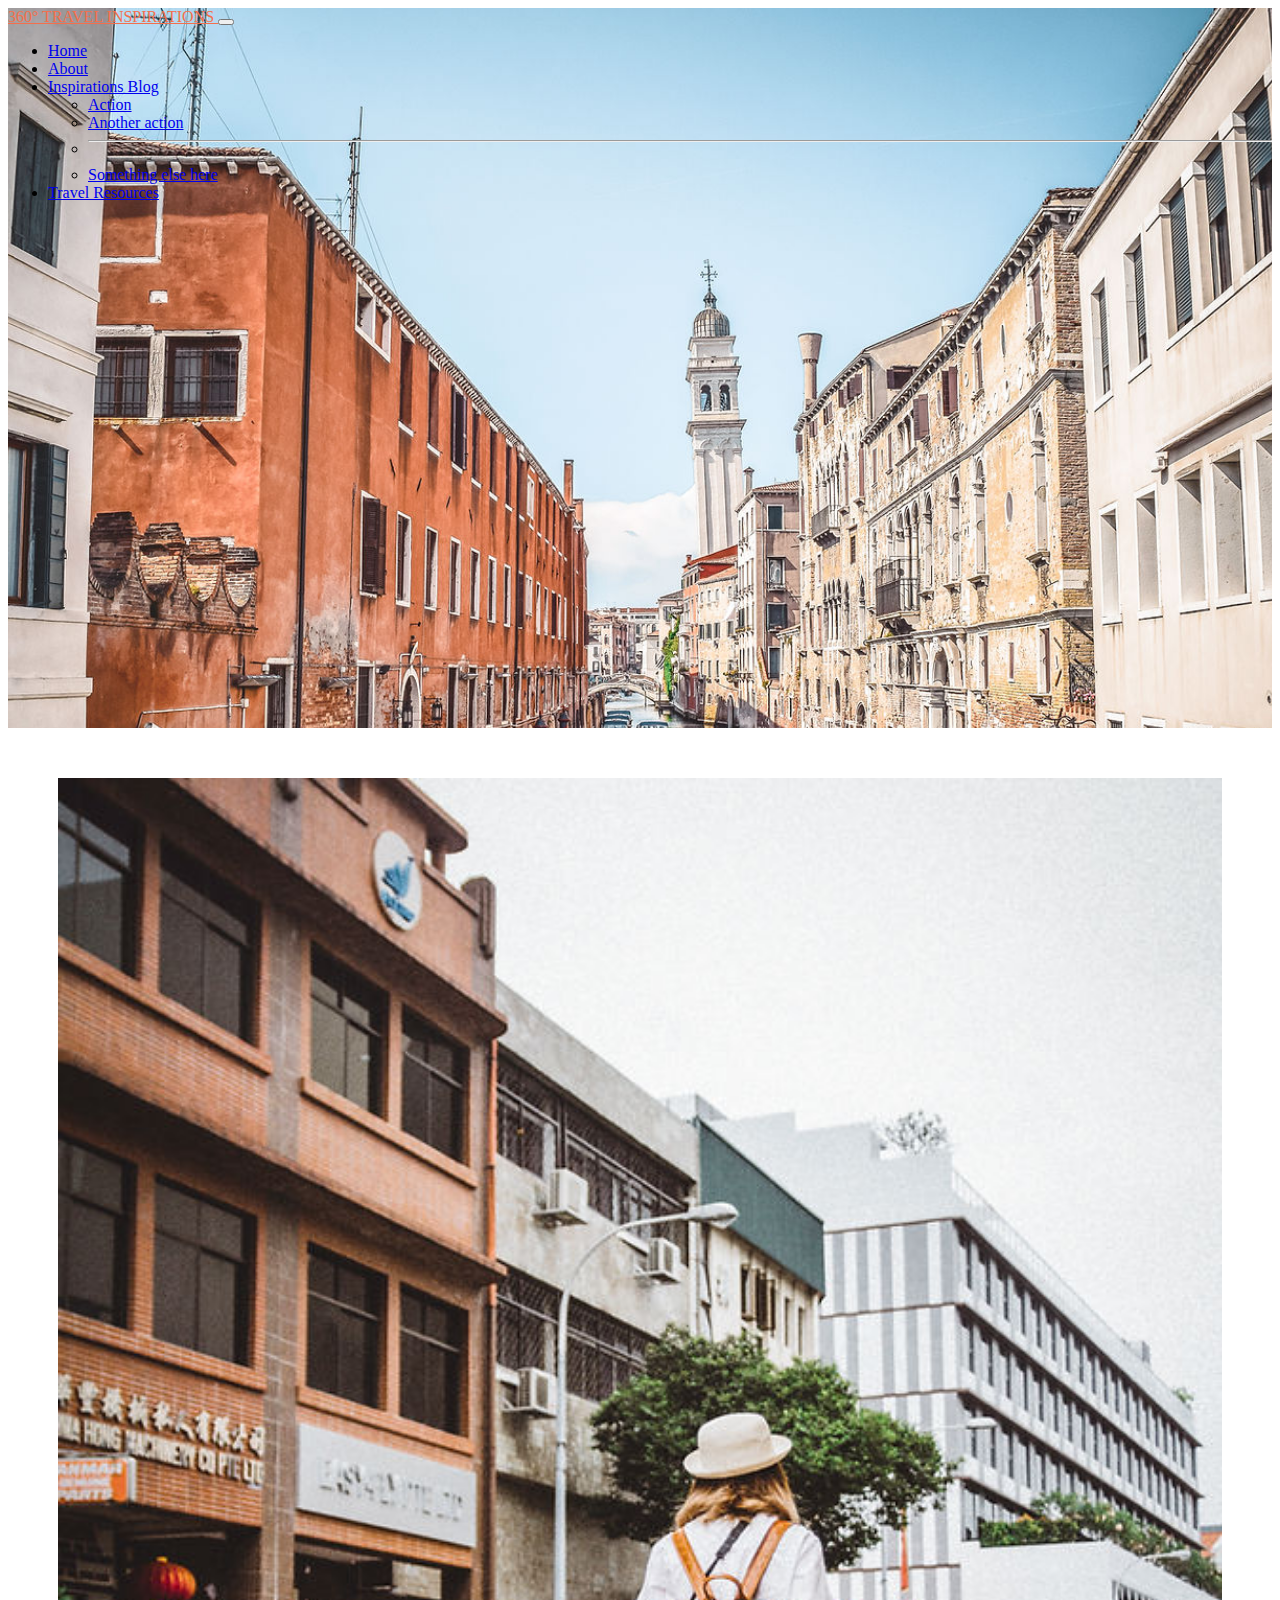
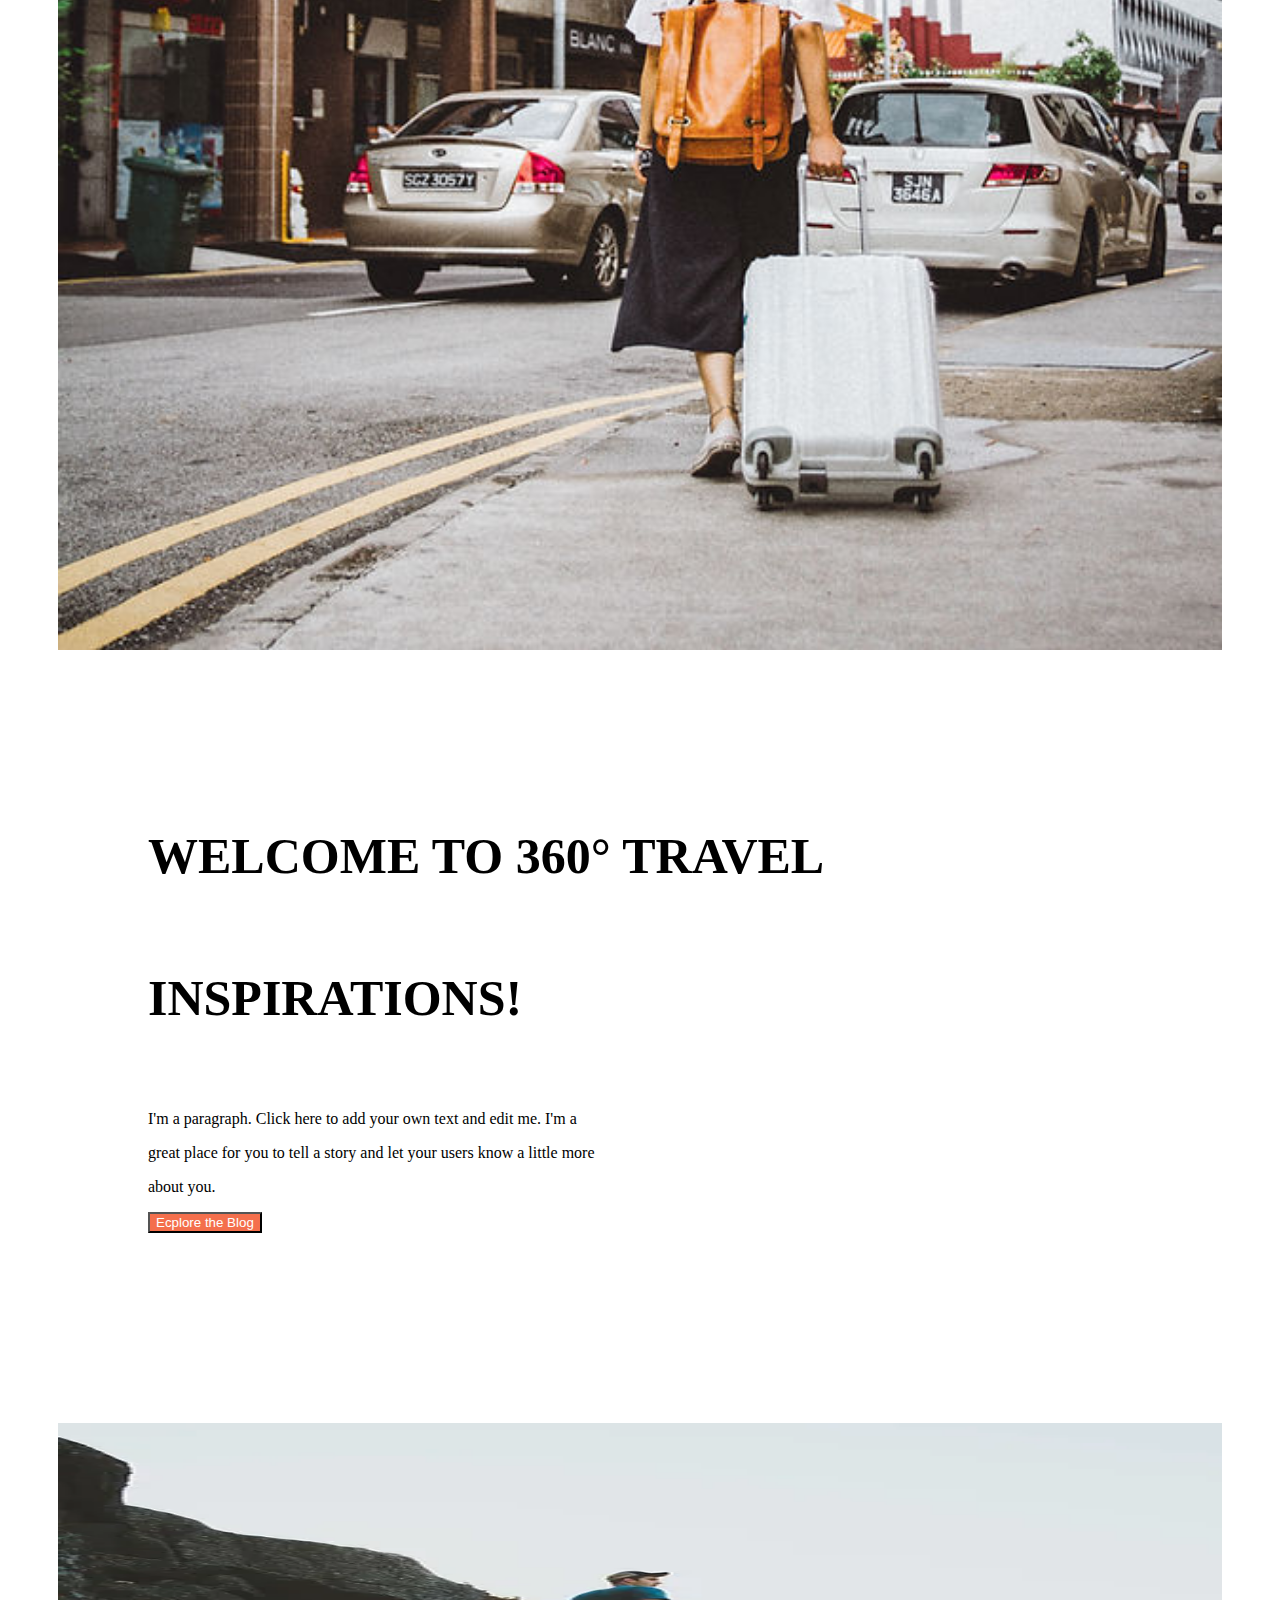
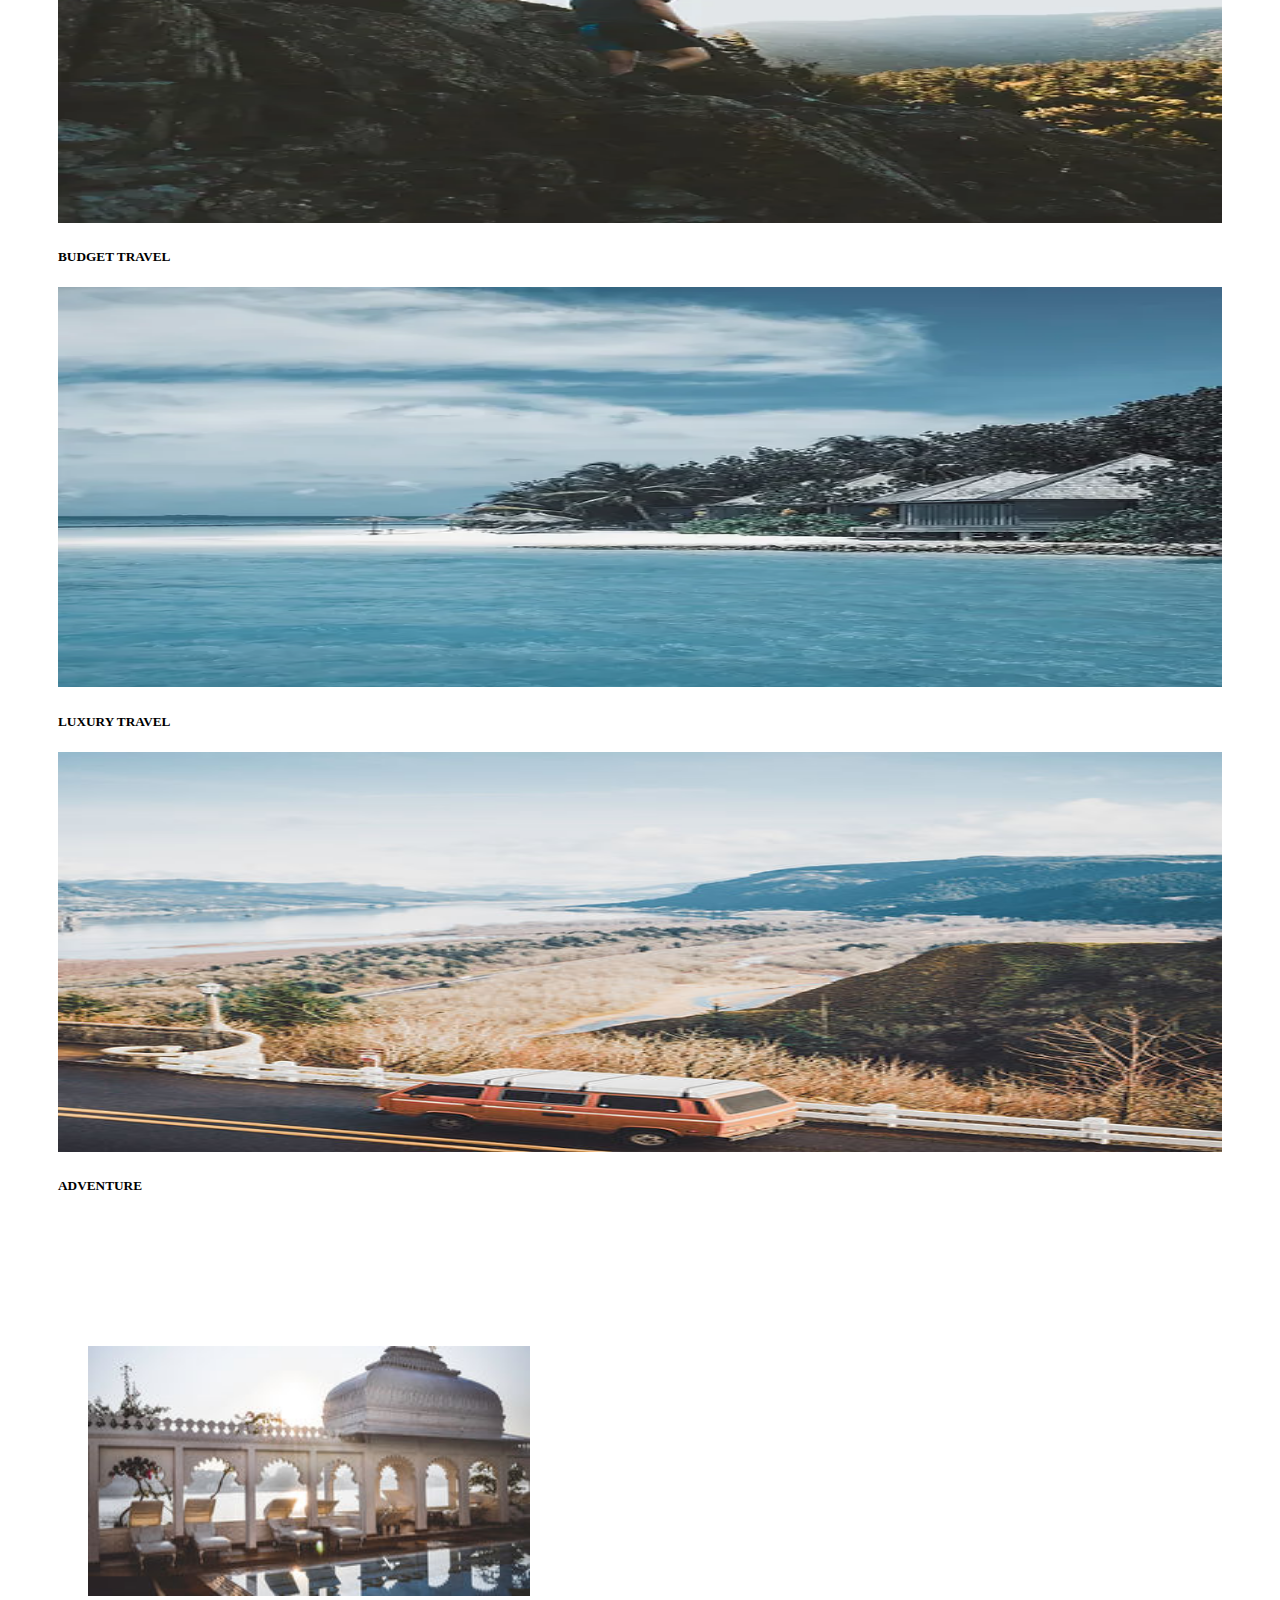
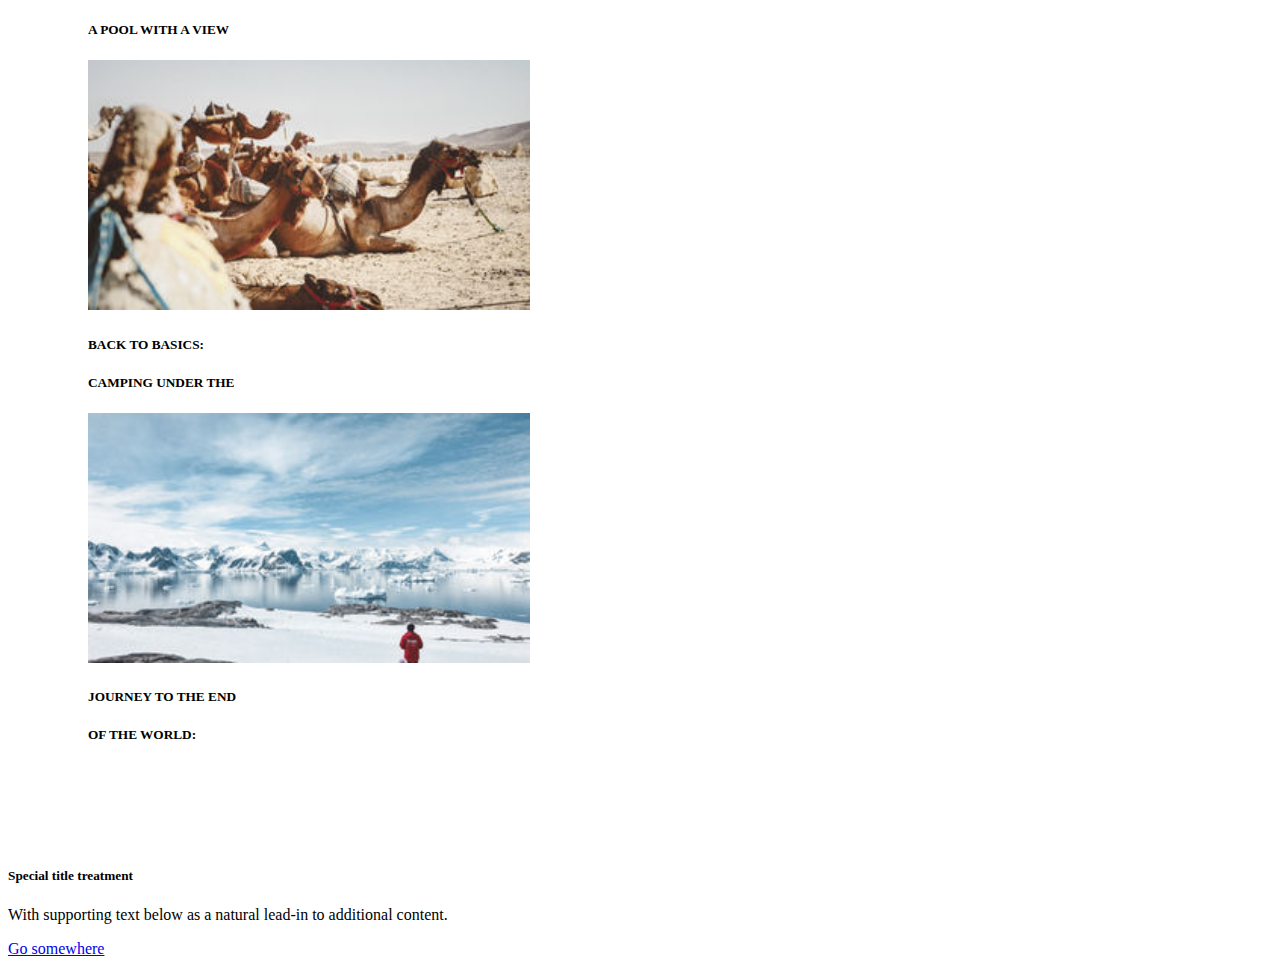
<file: index.html>
<!doctype html>
<html lang="en">

<head>
    <meta charset="utf-8">
    <meta name="viewport" content="width=device-width, initial-scale=1">
    <title>Sass Website | Liana</title>
    <link rel="icon" href="img/i.jpg">
    <link href="https://cdn.jsdelivr.net/npm/bootstrap@5.2.3/dist/css/bootstrap.min.css" rel="stylesheet" integrity="sha384-rbsA2VBKQhggwzxH7pPCaAqO46MgnOM80zW1RWuH61DGLwZJEdK2Kadq2F9CUG65" crossorigin="anonymous">
    <link rel="stylesheet" href="css/style.css">
</head>

<body>
    <header>
        <nav class="navbar navbar-expand-lg bg-light fixed-top">
            <div class="container">
                <a class="navbar-brand" href="#">
                  360° TRAVEL INSPIRATIONS
                </a>
                <button class="navbar-toggler" type="button" data-bs-toggle="collapse" data-bs-target="#navbarSupportedContent" aria-controls="navbarSupportedContent" aria-expanded="false" aria-label="Toggle navigation">
            <span class="navbar-toggler-icon"></span>
          </button>
                <div class="collapse navbar-collapse" id="navbarSupportedContent">
                    <ul class="navbar-nav ms-auto mb-2 mb-lg-0">
                        <li class="nav-item">
                            <a class="nav-link active" aria-current="page" href="index.html">Home</a>
                        </li>
                        <li class="nav-item">
                            <a class="nav-link" href="about.html ">About</a>
                        </li>
                        <li class="nav-item dropdown">
                            <a class="nav-link dropdown-toggle active" href="InspirationsBlog.html" role="button" data-bs-toggle="dropdown" aria-expanded="false">
                              Inspirations Blog
                          </a>
                            <ul class="dropdown-menu">
                                <li><a class="dropdown-item" href="InspirationsBlog.html">Action</a></li>
                                <li><a class="dropdown-item" href="InspirationsBlog.html">Another action</a></li>
                                <li>
                                    <hr class="dropdown-divider">
                                </li>
                                <li><a class="dropdown-item" href="InspirationsBlog.html">Something else here</a></li>
                            </ul>
                        </li>
                        <li class="nav-item">
                            <a class="nav-link " aria-disabled="true" href="travelResources.html">Travel Resources</a>
                        </li>
                    </ul>

                </div>
            </div>
        </nav>
    </header>
    <main>
        <section class="sec1">
            <div class="container-fluid">
                <div class="row justify-content-around">
                    <div class="col-md-5">
                        <img src="img/2.jpg" alt="">
                    </div>
                    <div class="col-md-5 sec1col">
                        <h5>WELCOME TO 360° TRAVEL</h5>
                        <h5>INSPIRATIONS!</h5>
                        <p>I'm a paragraph. Click here to add your own text and edit me. I'm a</p>
                        <p>great place for you to tell a story and let your users know a little more </p>
                        <p>about you.</p>
                        <button class="btn "> Ecplore the Blog</button>
                    </div>
                </div>
            </div>
        </section>



        <section class="sec2 ">
            <div class="container-fluid">
                <div class="row justify-content-center">
                    <div class="col-md-4">
                        <img src="img/1.webp" alt="">
                        <h5>BUDGET TRAVEL</h5>
                    </div>
                    <div class="col-md-4">
                        <img src="img/2.webp" alt="">
                        <h5>LUXURY TRAVEL</h5>
                    </div>
                    <div class="col-md-4">
                        <img src="img/3.jpg" alt="">
                        <h5>ADVENTURE</h5>
                    </div>

                </div>

            </div>
        </section>

        <section class="sec3 ">
            <div class="container-fluid">
                <div class="row justify-content-center">
                    <div class="col-md-3 sec3Div">
                        <div class="card">
                            <img src="img/4.jpg" class="card-img-top" alt="...">
                            <div class="card-body">
                                <h5>A POOL WITH A VIEW</h5>
                            </div>
                        </div>
                    </div>

                    <div class="col-md-3">
                        <div class="card">
                            <img src="img/5.jpg" class="card-img-top" alt="...">
                            <div class="card-body">
                                <h5>BACK TO BASICS:</h5>
                                <h5>CAMPING UNDER THE</h5>
                            </div>
                        </div>
                    </div>

                    <div class="col-md-3">
                        <div class="card">
                            <img src="img/6.jpg" class="card-img-top" alt="...">
                            <div class="card-body">
                                <h5>JOURNEY TO THE END </h5>
                                <h5>OF THE WORLD:</h5>
                            </div>
                        </div>
                    </div>

                </div>
            </div>

        </section>
    </main>

    <footer>
        <div class="card text-center">
            <div class="card-body">
                <h5 class="card-title">Special title treatment</h5>
                <p class="card-text">With supporting text below as a natural lead-in to additional content.</p>
                <a href="#" class="btn btn-primary">Go somewhere</a>
            </div>

        </div>
    </footer>


    <script src="https://cdn.jsdelivr.net/npm/bootstrap@5.2.3/dist/js/bootstrap.bundle.min.js" integrity="sha384-kenU1KFdBIe4zVF0s0G1M5b4hcpxyD9F7jL+jjXkk+Q2h455rYXK/7HAuoJl+0I4" crossorigin="anonymous"></script>
</body>

</html>
</file>
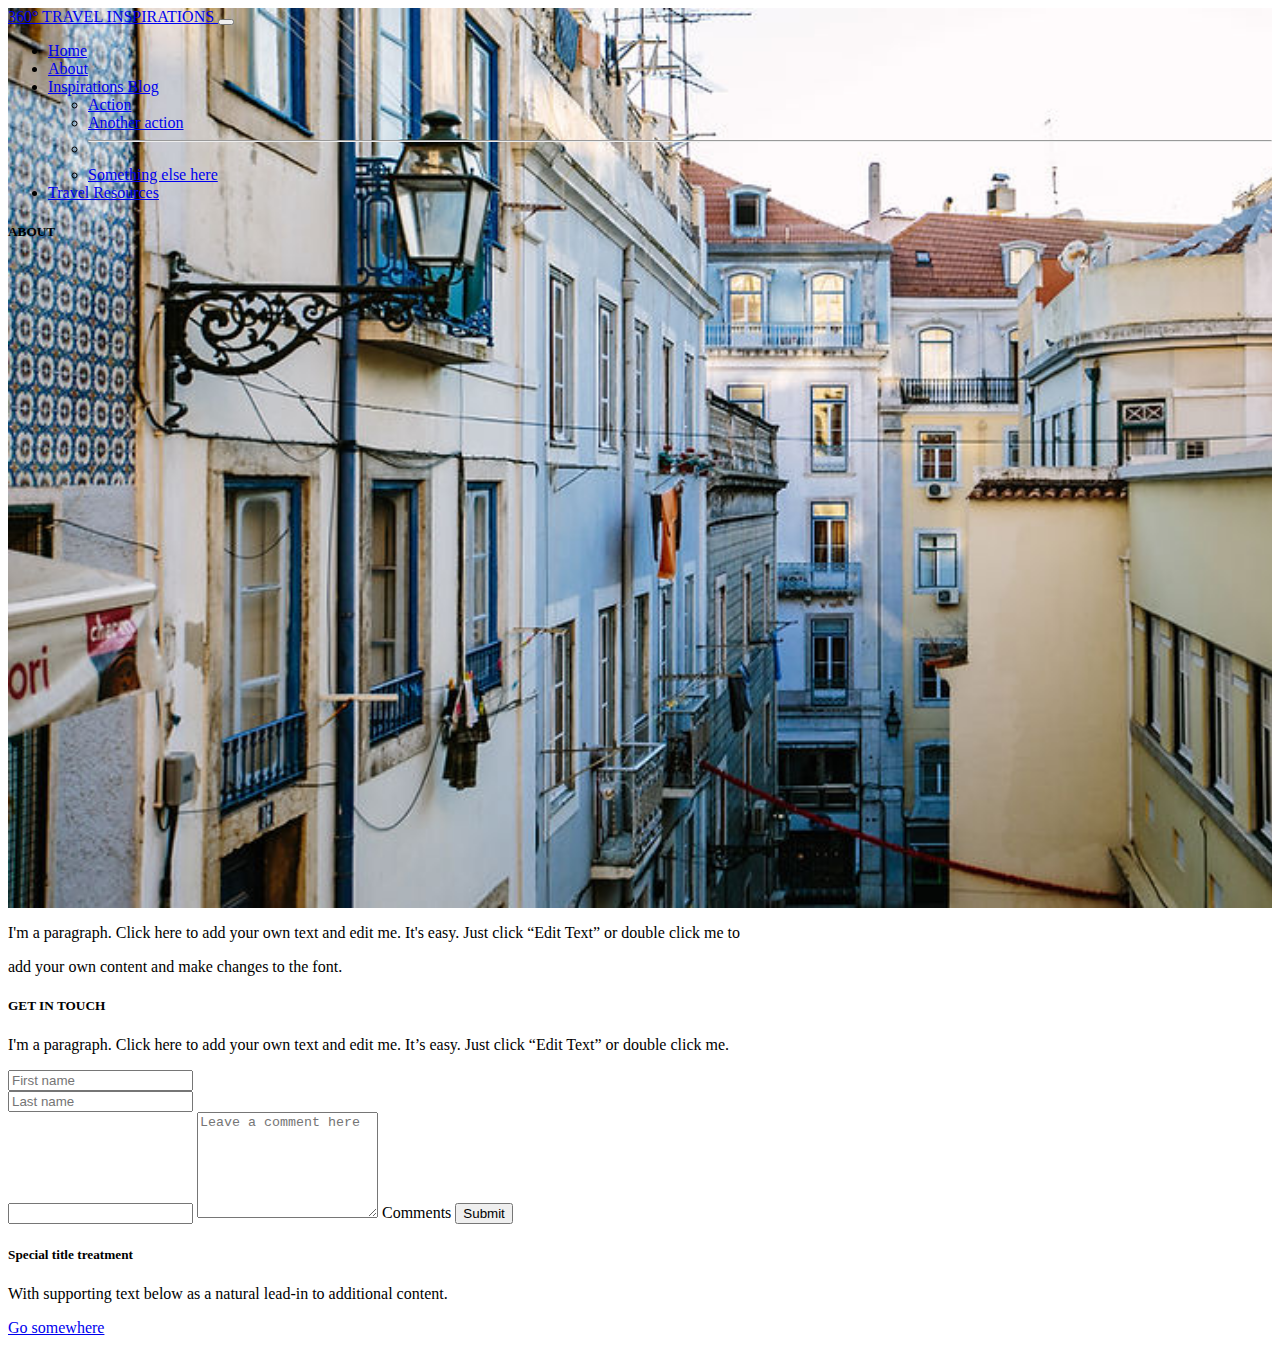
<file: about.html>
<!doctype html>
<html lang="en">

<head>
    <meta charset="utf-8">
    <meta name="viewport" content="width=device-width, initial-scale=1">
    <title>Bootstrap demo</title>
    <link href="https://cdn.jsdelivr.net/npm/bootstrap@5.2.3/dist/css/bootstrap.min.css" rel="stylesheet" integrity="sha384-rbsA2VBKQhggwzxH7pPCaAqO46MgnOM80zW1RWuH61DGLwZJEdK2Kadq2F9CUG65" crossorigin="anonymous">
    <link rel="stylesheet" href="css/link.css">
</head>

<body>
    <header>
        <nav class="navbar navbar-expand-lg bg-light fixed-top">
            <div class="container">
                <a class="navbar-brand" href="#">
                360° TRAVEL INSPIRATIONS
              </a>
                <button class="navbar-toggler" type="button" data-bs-toggle="collapse" data-bs-target="#navbarSupportedContent" aria-controls="navbarSupportedContent" aria-expanded="false" aria-label="Toggle navigation">
            <span class="navbar-toggler-icon"></span>
          </button>
                <div class="collapse navbar-collapse" id="navbarSupportedContent">
                    <ul class="navbar-nav ms-auto mb-2 mb-lg-0">
                        <li class="nav-item">
                            <a class="nav-link " aria-current="page" href="index.html">Home</a>
                        </li>
                        <li class="nav-item">
                            <a class="nav-link active" href="about.html ">About</a>
                        </li>
                        <li class="nav-item dropdown">
                            <a class="nav-link dropdown-toggle " href="InspirationsBlog.html" role="button" data-bs-toggle="dropdown" aria-expanded="false">
                      Inspirations Blog
                  </a>
                            <ul class="dropdown-menu">
                                <li><a class="dropdown-item" href="InspirationsBlog.html">Action</a></li>
                                <li><a class="dropdown-item" href="InspirationsBlog.html">Another action</a></li>
                                <li>
                                    <hr class="dropdown-divider">
                                </li>
                                <li><a class="dropdown-item" href="InspirationsBlog.html">Something else here</a></li>
                            </ul>
                        </li>
                        <li class="nav-item">
                            <a class="nav-link active" aria-disabled="true" href="travelResources.html">Travel Resources</a>
                        </li>
                    </ul>

                </div>
            </div>
        </nav>
        <h5>ABOUT</h5>
    </header>


    <main>
        <section class="sec1">
            <div class="container">
                <div class="row justify-content-around">
                    <div class="col">
                        <p>
                            I'm a paragraph. Click here to add your own text and edit me. It's easy. Just click “Edit Text” or double click me to</p>
                        <p>add your own content and make changes to the font.</p>
                    </div>
                </div>
            </div>
        </section>

        <section class="sec2">
            <div class="container">
                <div class="row justify-content-around">
                    <div class="col">
                        <h5>GET IN TOUCH</h5>
                        <p>I'm a paragraph. Click here to add your own text and edit me. It’s easy. Just click “Edit Text” or double click me.</p>

                        <div class="row">
                            <div class="col">
                                <input type="text" class="form-control" placeholder="First name" aria-label="First name">
                            </div>
                            <div class="col">
                                <input type="text" class="form-control" placeholder="Last name" aria-label="Last name">
                            </div>

                        </div>
                        <div class="row">
                            <div class="col">
                                <div class="form-floating">
                                    <input type="email" class="form-control" id="exampleInputEmail1" aria-describedby="emailHelp">
                                    <textarea class="form-control" placeholder="Leave a comment here" id="floatingTextarea2" style="height: 100px"></textarea>
                                    <label for="floatingTextarea2">Comments</label>
                                    <button class="btn bg-dark text-light"> Submit</button>
                                </div>
                            </div>

                        </div>
                    </div>
                </div>

        </section>
    </main>
    <footer>
        <div class="card text-center">
            <div class="card-body">
                <h5 class="card-title">Special title treatment</h5>
                <p class="card-text">With supporting text below as a natural lead-in to additional content.</p>
                <a href="#" class="btn btn-primary">Go somewhere</a>
            </div>

        </div>
    </footer>
</body>

</html>
</file>
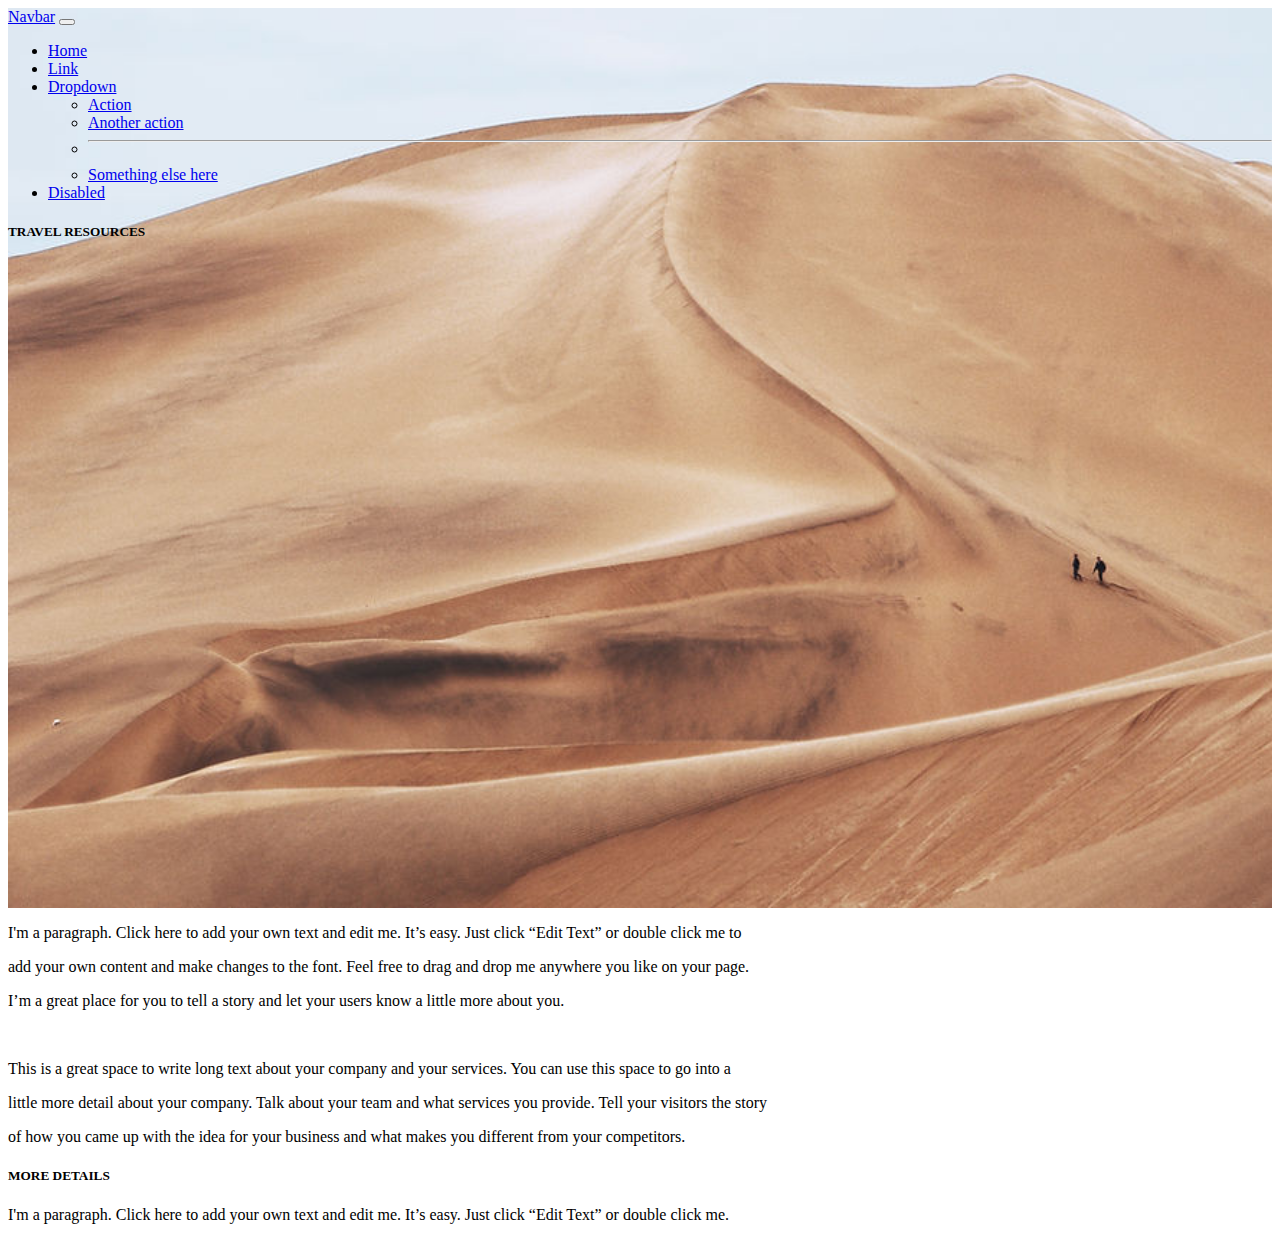
<file: disabled.html>
<!doctype html>
<html lang="en">
  <head>
    <meta charset="utf-8">
    <meta name="viewport" content="width=device-width, initial-scale=1">
    <title>Sass Website | Liana</title>
    <link rel="icon" href="img/i.jpg">
    <link href="https://cdn.jsdelivr.net/npm/bootstrap@5.2.3/dist/css/bootstrap.min.css" rel="stylesheet" integrity="sha384-rbsA2VBKQhggwzxH7pPCaAqO46MgnOM80zW1RWuH61DGLwZJEdK2Kadq2F9CUG65" crossorigin="anonymous">
    <link rel="stylesheet" href="css/disabled.css">
  </head>
  <body>
    <header>
      <nav class="navbar navbar-expand-lg bg-light fixed-top">
        <div class="container">
          <a class="navbar-brand" href="#">Navbar</a>
          <button class="navbar-toggler" type="button" data-bs-toggle="collapse" data-bs-target="#navbarSupportedContent" aria-controls="navbarSupportedContent" aria-expanded="false" aria-label="Toggle navigation">
            <span class="navbar-toggler-icon"></span>
          </button>
          <div class="collapse navbar-collapse" id="navbarSupportedContent">
            <ul class="navbar-nav ms-auto mb-2 mb-lg-0">
              <li class="nav-item">
                <a class="nav-link active" aria-current="page"  href="index.html">Home</a>
              </li>
              <li class="nav-item">
                <a class="navbar-brand" href="link.html ">Link</a>
              </li>
              <li class="nav-item dropdown">
                <a class="nav-link dropdown-toggle" href="dropdown.html" role="button" data-bs-toggle="dropdown" aria-expanded="false">
                  Dropdown
                </a>
                <ul class="dropdown-menu">
                  <li><a class="dropdown-item" href="dropdown.html">Action</a></li>
                  <li><a class="dropdown-item" href="dropdown.html">Another action</a></li>
                  <li><hr class="dropdown-divider"></li>
                  <li><a class="dropdown-item" href="dropdown.html">Something else here</a></li>
                </ul>
              </li>
              <li class="nav-item">
                <a class="nav-link disabled" aria-disabled="true" href="disabled.html">Disabled</a>
              </li>
            </ul>
         
          </div>
        </div>

        <h5>TRAVEL RESOURCES</h5>
      </nav>
    </header>

    <main>
        <section class="sec1">
            <div class="container">
                <div class="row justify-content-center">
                    <div class="col-6">
                        <p>
                            I'm a paragraph. Click here to add your own text and edit me. It’s easy. Just click “Edit Text” or double click me to</p>
                        <p>
                             add your own content and make changes to the font. Feel free to drag and drop me anywhere you like on your page.</p>
                        <p>I’m a great place for you to tell a story and let your users know a little more about you.</p>
                        <br>
                        <p>This is a great space to write long text about your company and your services. You can use this space to go into a</p>
                        <p>little more detail about your company. Talk about your team and what services you provide. Tell your visitors the story</p>
                        <p> of how you came up with the idea for your business and what makes you different from your competitors.</p>
                        
                    </div>
                </div>
            </div>
        </section>
   

        <section class="sec2">
            <div class="container">
                <div class="row justify-content-center">
                    <div class="col-6">
                        <h5>MORE DETAILS</h5>
                        <p>I'm a paragraph. Click here to add your own text and edit me. It’s easy. Just click “Edit Text” or double click me.</p>
                        </div>
                        </div>
                        </div>
        </section>
    </main>
    </body>
    </html>
</file>
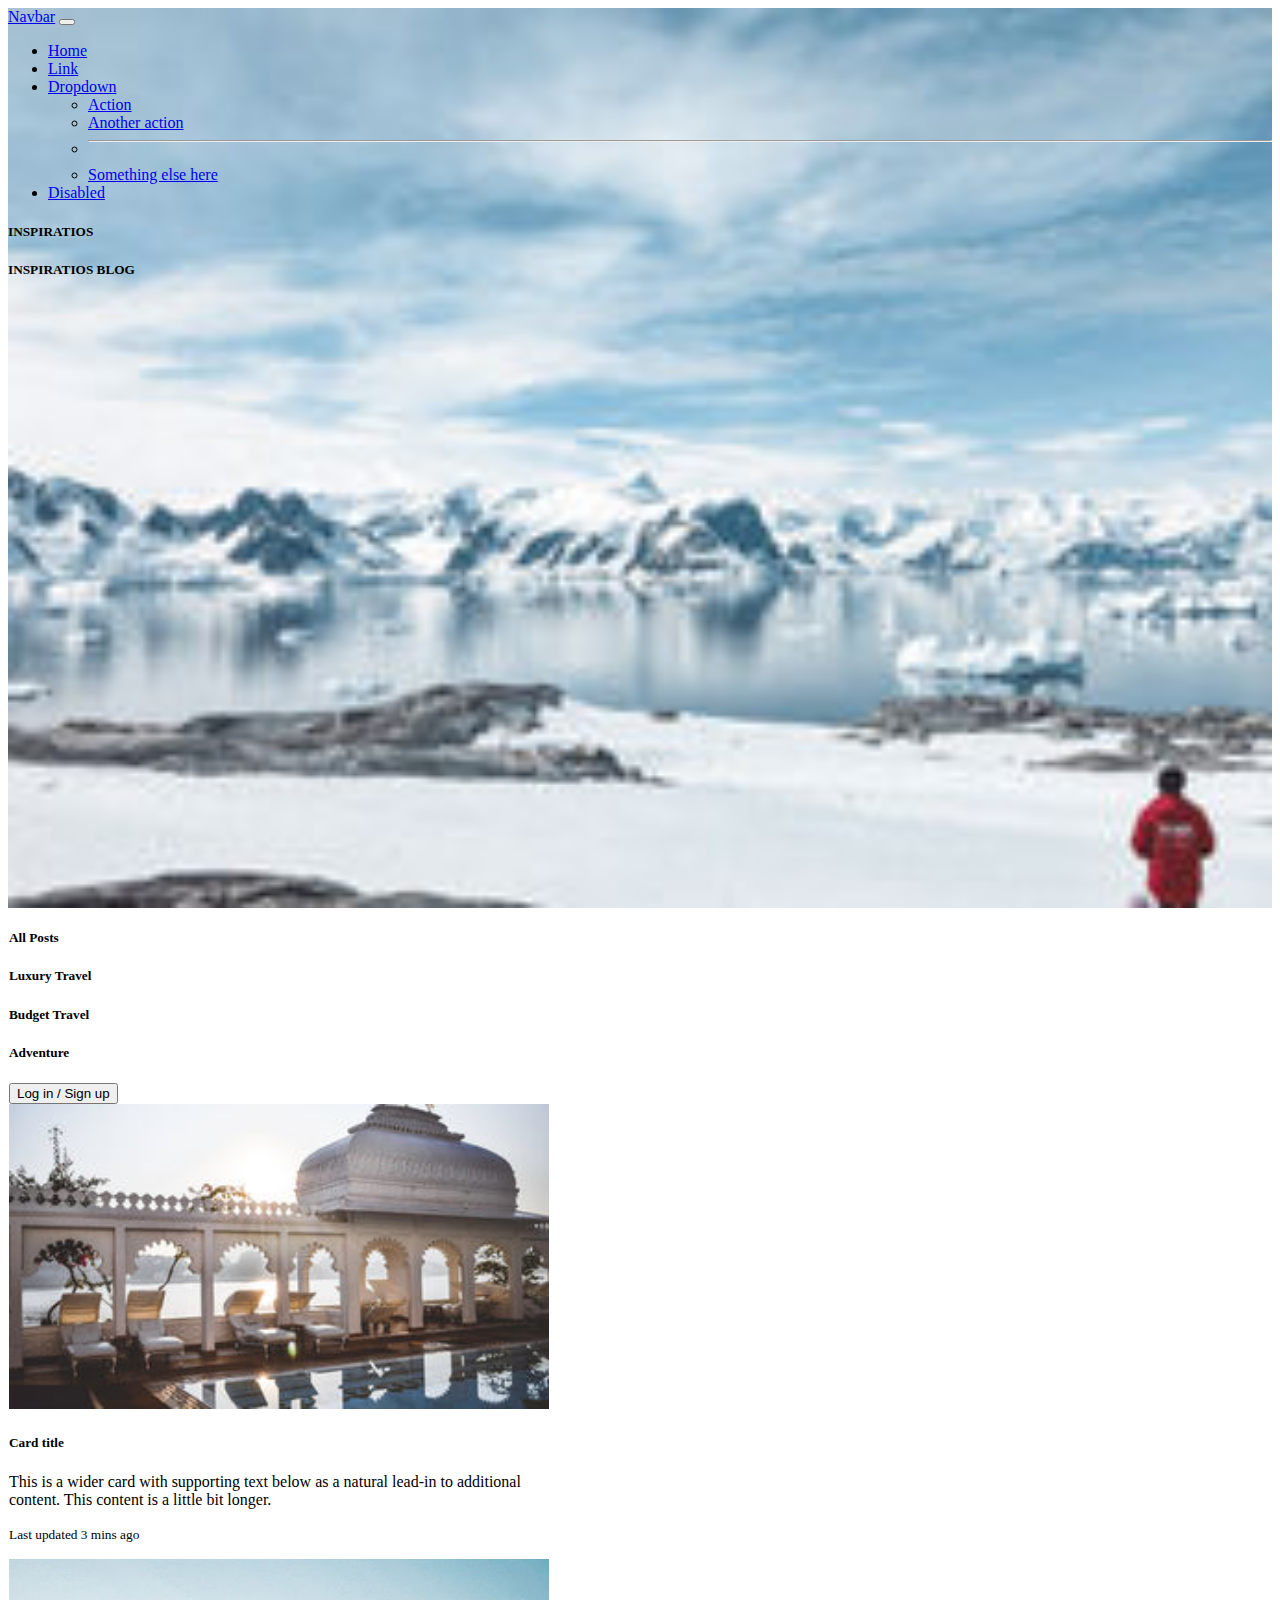
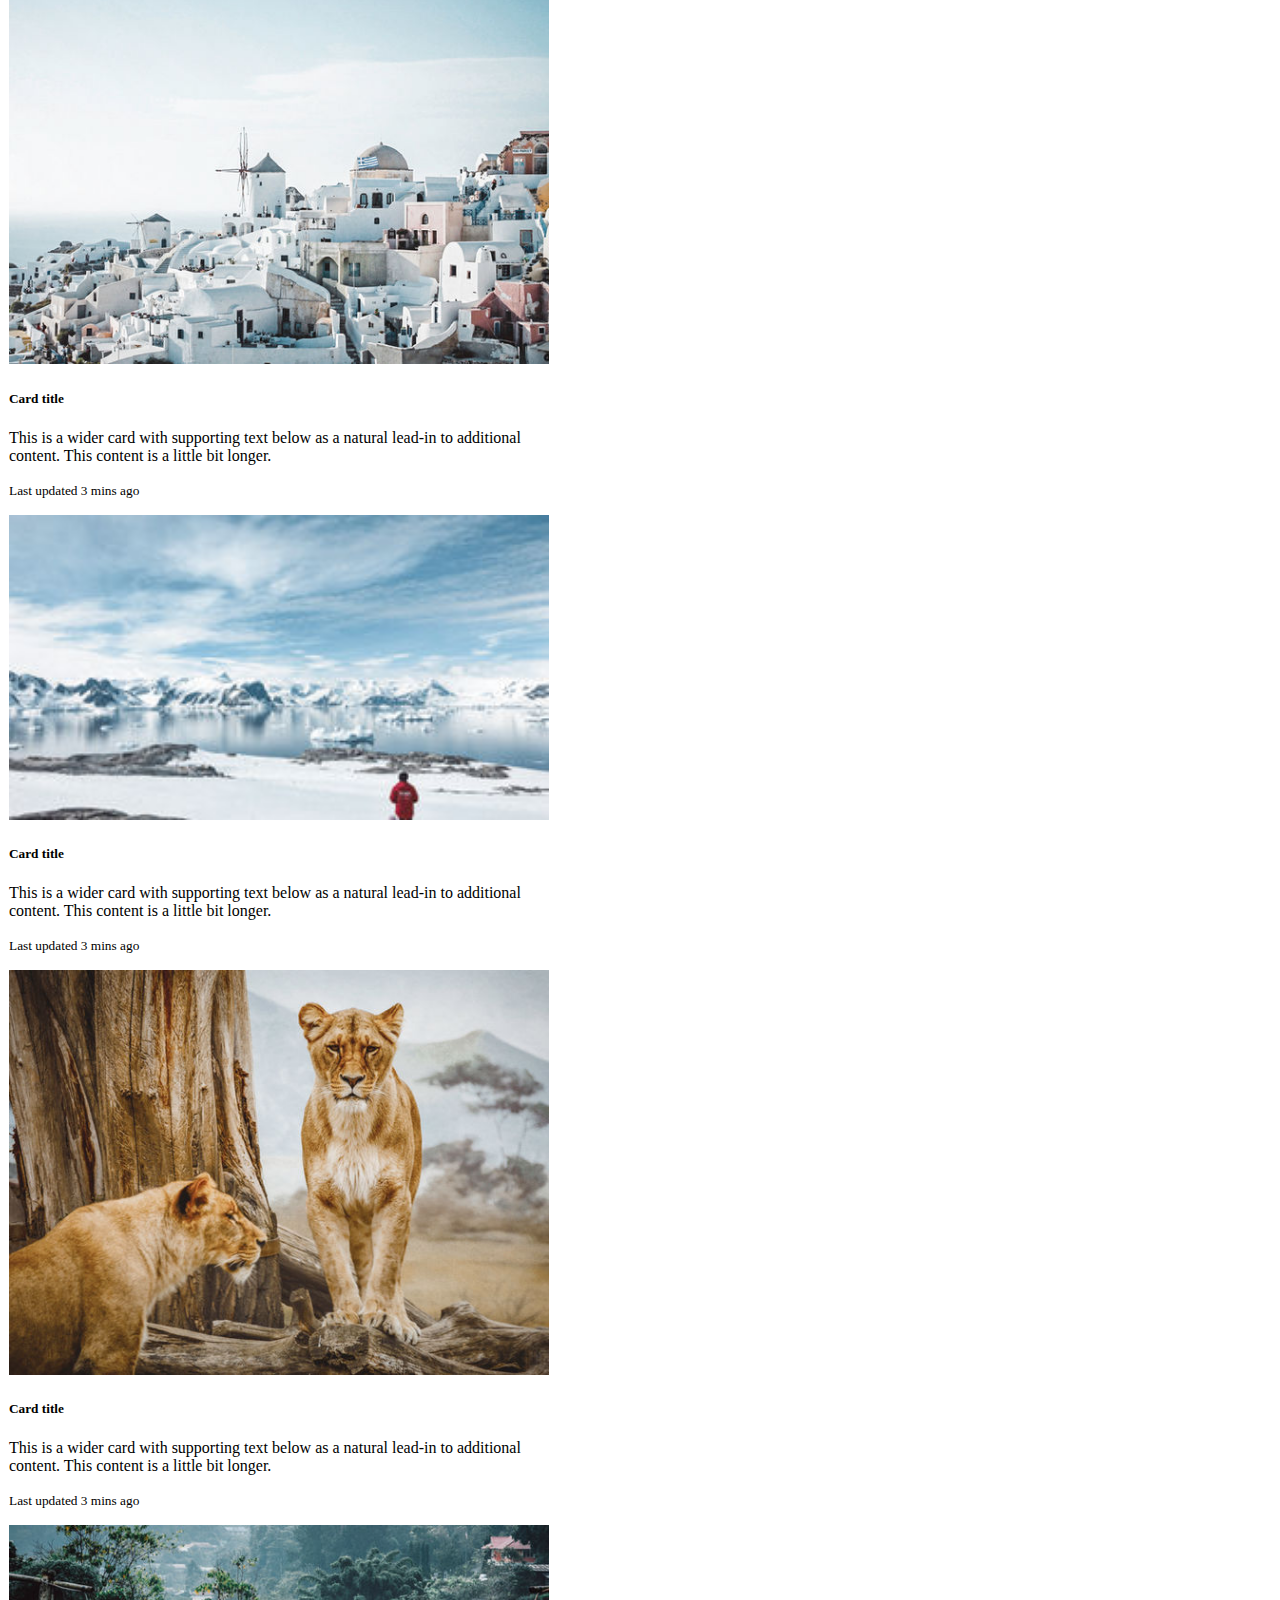
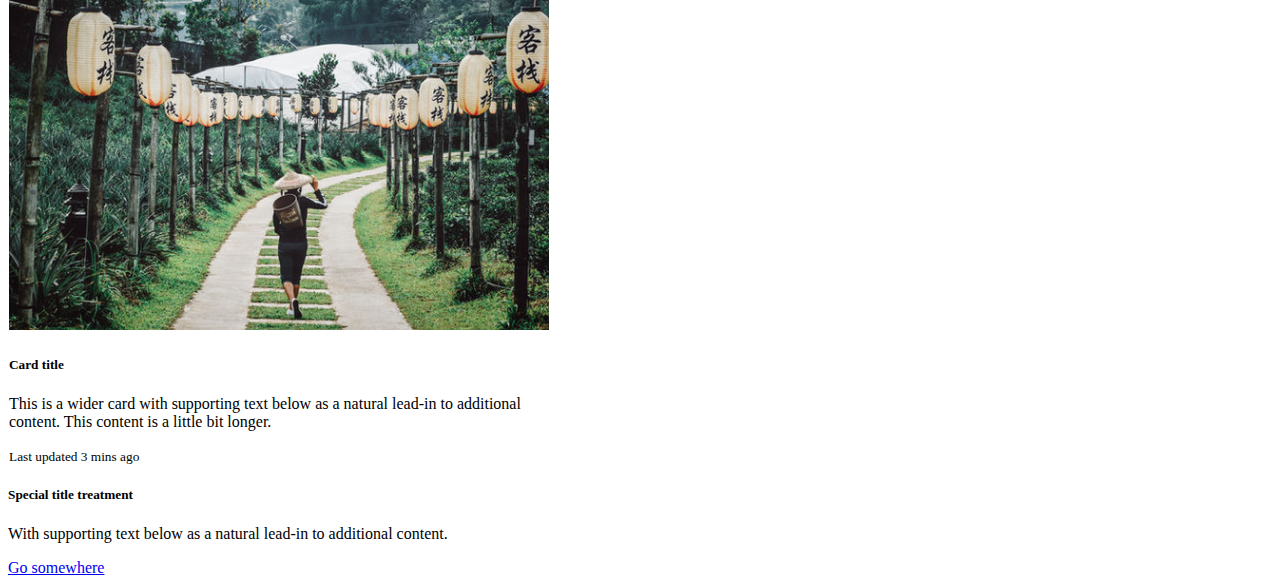
<file: dropdown.html>
<!doctype html>
<html lang="en">
  <head>
    <meta charset="utf-8">
    <meta name="viewport" content="width=device-width, initial-scale=1">
    <title>Bootstrap demo</title>
    <link href="https://cdn.jsdelivr.net/npm/bootstrap@5.2.3/dist/css/bootstrap.min.css" rel="stylesheet" integrity="sha384-rbsA2VBKQhggwzxH7pPCaAqO46MgnOM80zW1RWuH61DGLwZJEdK2Kadq2F9CUG65" crossorigin="anonymous">
    <link rel="stylesheet" href="css/dropdown.css">
  </head>
  <body>
    <header>
      <nav class="navbar navbar-expand-lg bg-light fixed-top">
        <div class="container">
          <a class="navbar-brand" href="#">Navbar</a>
          <button class="navbar-toggler" type="button" data-bs-toggle="collapse" data-bs-target="#navbarSupportedContent" aria-controls="navbarSupportedContent" aria-expanded="false" aria-label="Toggle navigation">
            <span class="navbar-toggler-icon"></span>
          </button>
          <div class="collapse navbar-collapse" id="navbarSupportedContent">
            <ul class="navbar-nav ms-auto mb-2 mb-lg-0">
              <li class="nav-item">
                <a class="navbar-brand" href="index.html"aria-current="page" >Home</a>
              </li>
              <li class="nav-item">
                <a class="navbar-brand" href="link.html ">Link</a>
              </li>
              <li class="nav-item dropdown">
                <a class="nav-link dropdown-toggle" href="dropdown.html" role="button" data-bs-toggle="dropdown" aria-expanded="false">
                  Dropdown
                </a>
                <ul class="dropdown-menu">
                  <li><a class="dropdown-item" href="dropdown.html">Action</a></li>
                  <li><a class="dropdown-item" href="dropdown.html">Another action</a></li>
                  <li><hr class="dropdown-divider"></li>
                  <li><a class="dropdown-item" href="dropdown.html">Something else here</a></li>
                </ul>
              </li>
              <li class="nav-item">
                <a class="nav-link disabled" aria-disabled="true" href="disabled.html">Disabled</a>
              </li>
            </ul>
         
          </div>
        </div>
      </nav>
      <h5>INSPIRATIOS </h5>
         <h5>INSPIRATIOS BLOG</h5>
    </header>
    <main>
        <section class="sec1">
            <div class="container">
                <div class="row justify-content-center">
                    <div class="col-6">
                        <h5>All Posts</h5>
                        <h5>Luxury Travel</h5>
                        <h5>Budget Travel</h5>
                        <h5>Adventure</h5>
                        <button class="btn">Log in / Sign up</button>
                          </div>
                    </div>

           
            <div class="row justify-content-center">
                <div class="col-3">
                    <div class="card mb-3" style="max-width: 540px;">
                        <div class="row g-0">
                          <div class="col-md-4">
                            <img src="img/4.jpg" class="img-fluid rounded-start" alt="...">
                          </div>
                          <div class="col-md-8">
                            <div class="card-body">
                              <h5 class="card-title">Card title</h5>
                              <p class="card-text">This is a wider card with supporting text below as a natural lead-in to additional content. This content is a little bit longer.</p>
                              <p class="card-text"><small class="text-muted">Last updated 3 mins ago</small></p>
                            </div>
                          </div>
                        </div>
                      </div>
                </div>
            </div>
                <div class="col-3">
                    <div class="card mb-3" style="max-width: 540px;">
                        <div class="row g-0">
                          <div class="col-md-4">
                            <img src="img/9.jpg" class="img-fluid rounded-start" alt="...">
                          </div>
                          <div class="col-md-8">
                            <div class="card-body">
                              <h5 class="card-title">Card title</h5>
                              <p class="card-text">This is a wider card with supporting text below as a natural lead-in to additional content. This content is a little bit longer.</p>
                              <p class="card-text"><small class="text-muted">Last updated 3 mins ago</small></p>
                            </div>
                          </div>
                        </div>
                      </div>
                </div>
                <div class="row g-0">
                <div class="col-3">
                     
                    <div class="card mb-3" style="max-width: 540px;">
                       
                          <div class="col-md-4">
                            <img src="img/6.jpg" class="img-fluid rounded-start" alt="...">
                          </div>
                          <div class="col-md-8">
                            <div class="card-body">
                              <h5 class="card-title">Card title</h5>
                              <p class="card-text">This is a wider card with supporting text below as a natural lead-in to additional content. This content is a little bit longer.</p>
                              <p class="card-text"><small class="text-muted">Last updated 3 mins ago</small></p>
                            </div>
                        
                          </div>
                        </div>
                      </div>
                </div>
                
                 <div class="row g-0">
                <div class="col-3">
                    
                   <div class="card mb-3" style="max-width: 540px;">
                      
                         <div class="col-md-4">
                           <img src="img/10.jpg" class="img-fluid rounded-start" alt="...">
                         </div>
                         <div class="col-md-8">
                           <div class="card-body">
                             <h5 class="card-title">Card title</h5>
                             <p class="card-text">This is a wider card with supporting text below as a natural lead-in to additional content. This content is a little bit longer.</p>
                             <p class="card-text"><small class="text-muted">Last updated 3 mins ago</small></p>
                           </div>

                         </div>
                   </div>
                </div>
                 </div>
                 <div class="row g-0">        
                <div class="col-3">
                    
                   <div class="card mb-3" style="max-width: 540px;">
                      
                         <div class="col-md-4">
                           <img src="img/11.jpg" class="img-fluid rounded-start" alt="...">
                         </div>
                         <div class="col-md-8">
                           <div class="card-body">
                             <h5 class="card-title">Card title</h5>
                             <p class="card-text">This is a wider card with supporting text below as a natural lead-in to additional content. This content is a little bit longer.</p>
                             <p class="card-text"><small class="text-muted">Last updated 3 mins ago</small></p>
                           </div>
            </div> 
        </section>
    </main>


    <footer>
        <div class="card text-center">
            <div class="card-body">
              <h5 class="card-title">Special title treatment</h5>
              <p class="card-text">With supporting text below as a natural lead-in to additional content.</p>
              <a href="#" class="btn btn-primary">Go somewhere</a>
            </div>
          
          </div>
    </footer>
    </body>
</html>
</file>
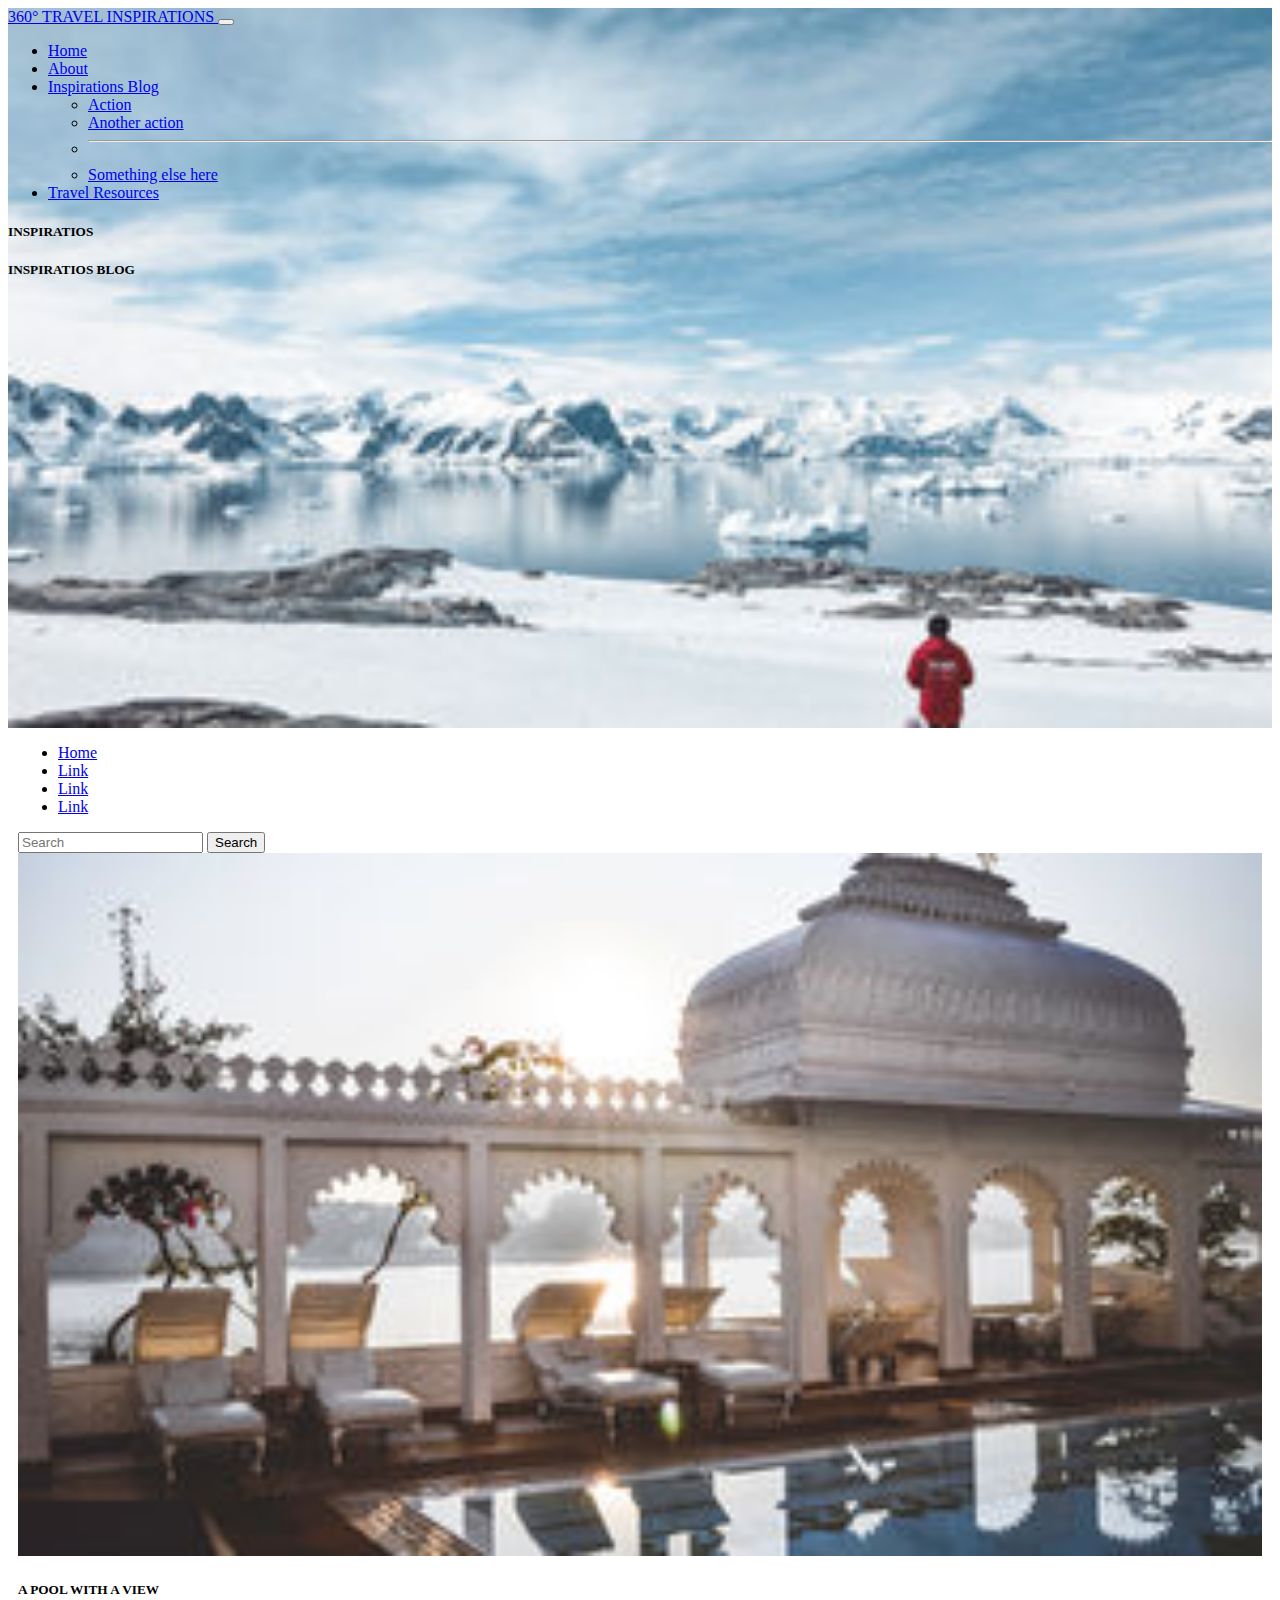
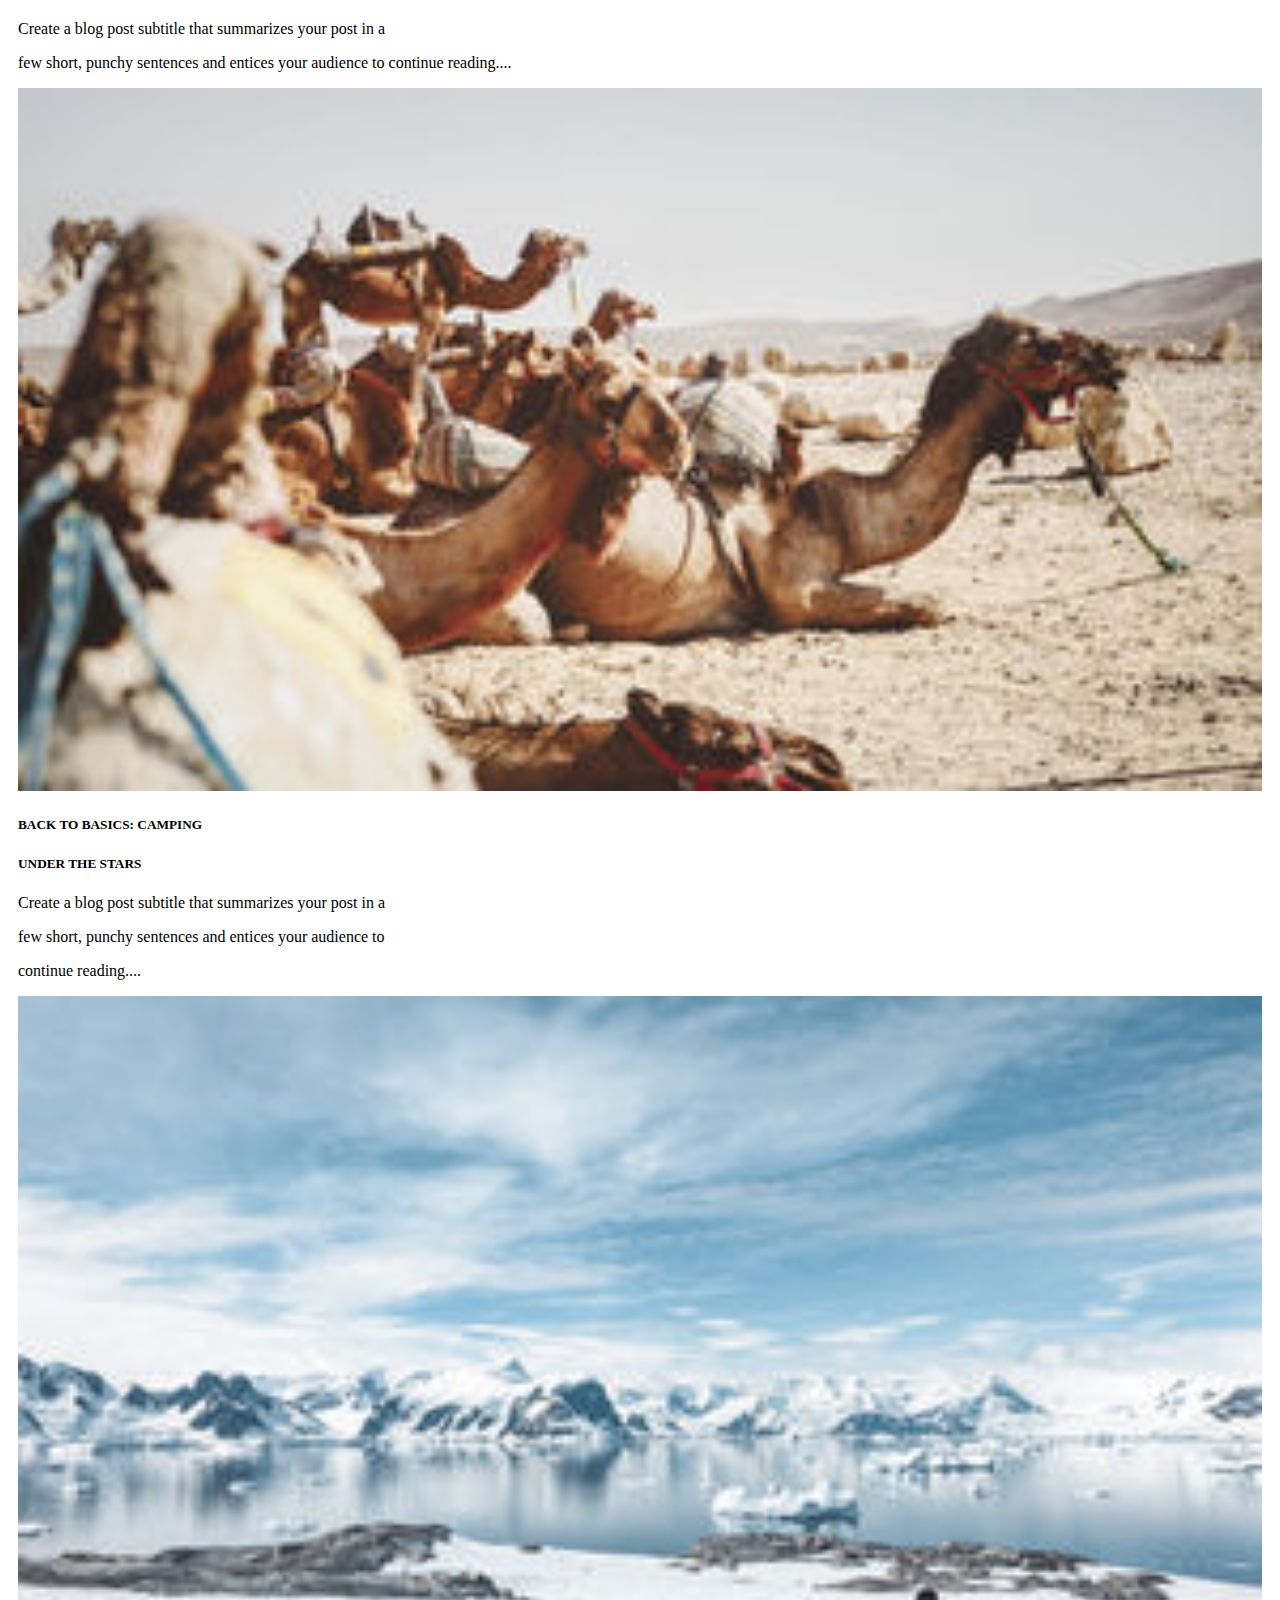
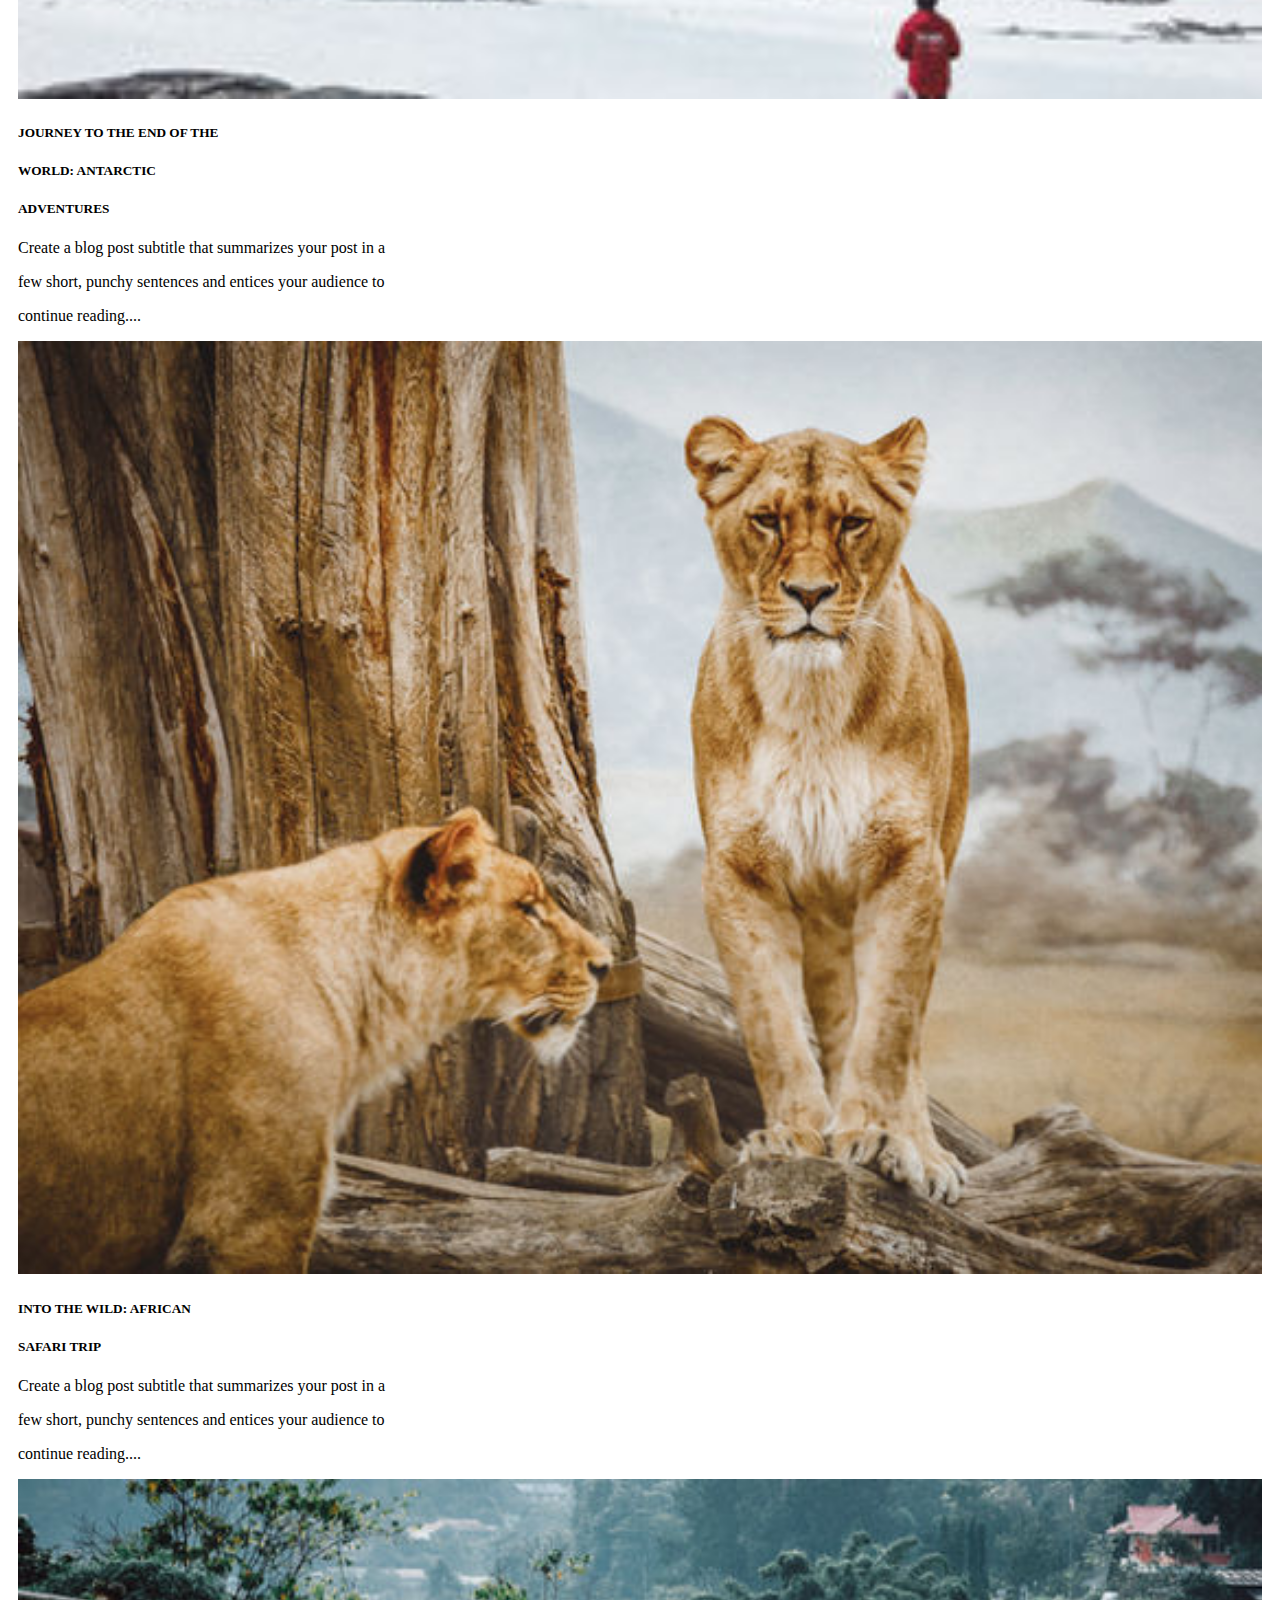
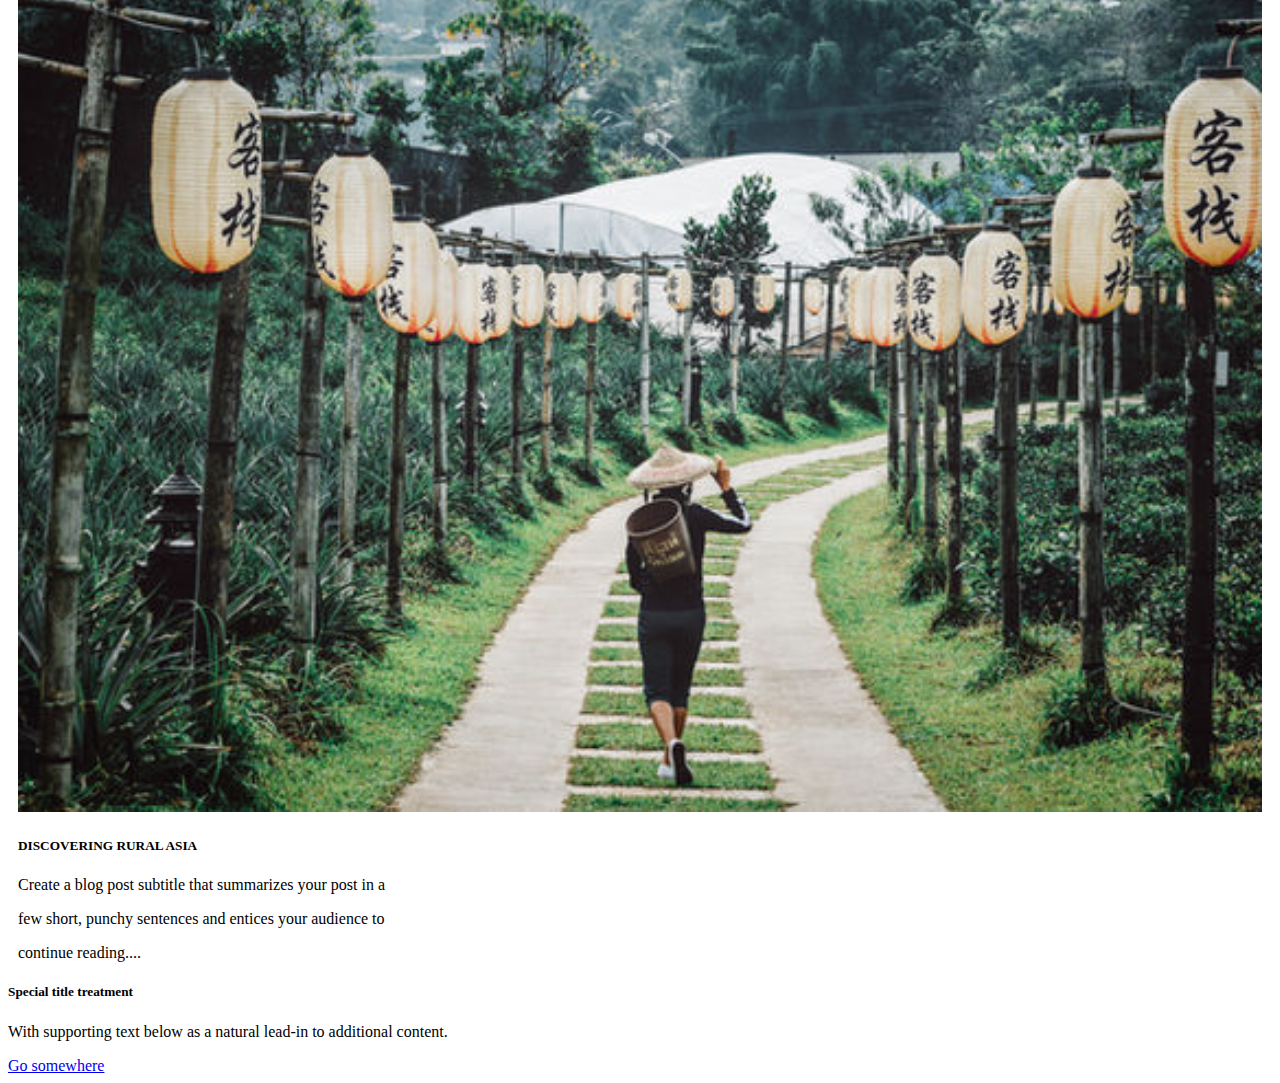
<file: InspirationsBlog.html>
<!doctype html>
<html lang="en">

<head>
    <meta charset="utf-8">
    <meta name="viewport" content="width=device-width, initial-scale=1">
    <title>Bootstrap demo</title>
    <link href="https://cdn.jsdelivr.net/npm/bootstrap@5.2.3/dist/css/bootstrap.min.css" rel="stylesheet" integrity="sha384-rbsA2VBKQhggwzxH7pPCaAqO46MgnOM80zW1RWuH61DGLwZJEdK2Kadq2F9CUG65" crossorigin="anonymous">
    <link rel="stylesheet" href="css/inspirationsblog.css">
</head>

<body>
    <header>
        <nav class="navbar navbar-expand-lg bg-light fixed-top">
            <div class="container">
                <a class="navbar-brand" href="#">
                    360° TRAVEL INSPIRATIONS
                  </a>
                <button class="navbar-toggler" type="button" data-bs-toggle="collapse" data-bs-target="#navbarSupportedContent" aria-controls="navbarSupportedContent" aria-expanded="false" aria-label="Toggle navigation">
            <span class="navbar-toggler-icon"></span>
          </button>
                <div class="collapse navbar-collapse" id="navbarSupportedContent">
                    <ul class="navbar-nav ms-auto mb-2 mb-lg-0">
                        <li class="nav-item">
                            <a class="nav-link " aria-current="page" href="index.html">Home</a>
                        </li>
                        <li class="nav-item">
                            <a class="nav-link" href="about.html ">About</a>
                        </li>
                        <li class="nav-item dropdown">
                            <a class="nav-link dropdown-toggle active" href="InspirationsBlog.html" role="button" data-bs-toggle="dropdown" aria-expanded="false">
                                Inspirations Blog
                            </a>
                            <ul class="dropdown-menu">
                                <li><a class="dropdown-item" href="InspirationsBlog.html">Action</a></li>
                                <li><a class="dropdown-item" href="InspirationsBlog.html">Another action</a></li>
                                <li>
                                    <hr class="dropdown-divider">
                                </li>
                                <li><a class="dropdown-item" href="InspirationsBlog.html">Something else here</a></li>
                            </ul>
                        </li>
                        <li class="nav-item">
                            <a class="nav-link " aria-disabled="true" href="travelResources.html">Travel Resources</a>
                        </li>
                    </ul>

                </div>
            </div>
        </nav>
        <h5>INSPIRATIOS </h5>
        <h5>INSPIRATIOS BLOG</h5>
    </header>
    <main>
        <section class="sec1">
            <div class="container">
                <div class="row justify-content-center">
                    <div class="col-md-8">
                        <div class="row">
                            <div class="col-md-12">
                                <nav class="navbar navbar-expand-lg bg-body-tertiary">
                                    <div class="container-fluid">
                           
                                      <div class="collapse navbar-collapse" id="navbarSupportedContent">
                                        <ul class="navbar-nav me-auto mb-2 mb-lg-0">
                                          <li class="nav-item">
                                            <a class="nav-link active" aria-current="page" href="#">Home</a>
                                          </li>
                                          <li class="nav-item">
                                            <a class="nav-link" href="#">Link</a>
                                          </li>
                                       
                                          <li class="nav-item">
                                            <a class="nav-link" href="#">Link</a>
                                          </li>
                                          <li class="nav-item">
                                            <a class="nav-link" href="#">Link</a>
                                          </li>
                                       
                                        </ul>
                                        <form class="d-flex" role="search">
                                          <input class="form-control me-2" type="search" placeholder="Search" aria-label="Search">
                                          <button class="btn btn-outline-success" type="submit">Search</button>
                                        </form>
                                      </div>
                                    </div>
                                  </nav>
                            </div>
                        </div>

                        <div class="row">
                            <div class="col-md-6">
                                <img src="img/4.jpg" alt="">
                            </div>
                            <div class="col-6">
                                <h5> A POOL WITH A VIEW</h5>
                                <p>Create a blog post subtitle that summarizes your post in a</p>
                                <p>few short, punchy sentences and entices your audience to continue reading....</p>
                            </div>
                        </div>
                        <div class="row">
                            <div class="col-md-6">
                                <img src="img/5.jpg" alt="">
                            </div>
                            <div class="col-md-6">
                                <h5>BACK TO BASICS: CAMPING</h5>
                                <h5>UNDER THE STARS</h5>
                                <p>Create a blog post subtitle that summarizes your post in a</p>
                                <p>few short, punchy sentences and entices your audience to</p>
                                <p>continue reading....</p>
                                
                            </div>
                        </div>
                        <div class="row">
                            <div class="col-md-6">
                                <img src="img/6.jpg" alt="">
                            </div>
                            <div class="col-md-6">
                                <h5>JOURNEY TO THE END OF THE</h5>
                                <h5>WORLD: ANTARCTIC</h5>
                                <h5>ADVENTURES</h5>
                                <p>Create a blog post subtitle that summarizes your post in a</p>
                                <p>few short, punchy sentences and entices your audience to</p>
                                <p>continue reading....</p> 
                                
                            </div>
                        </div>
                        <div class="row">
                            <div class="col-md-6">
                                <img src="img/10.jpg" alt="">
                            </div>
                            <div class="col-md-6">
                                <h5>INTO THE WILD: AFRICAN </h5>
                                <h5>SAFARI TRIP </h5>
                                <p>Create a blog post subtitle that summarizes your post in a</p>
                                <p>few short, punchy sentences and entices your audience to</p>
                                <p>continue reading....</p> 
                            </div>
                        </div>
                        <div class="row">
                            <div class="col-md-6">
                                <img src="img/11.jpg" alt="">
                            </div>
                            <div class="col-md-6">
                                <h5>DISCOVERING RURAL ASIA </h5>
                                <p>Create a blog post subtitle that summarizes your post in a</p>
                                <p>few short, punchy sentences and entices your audience to</p>
                                <p>continue reading....</p> 
                            </div>
                        </div>
                    </div>
                </div>


            </div>
        </section>

    </main>


    <footer>
        <div class="card text-center">
            <div class="card-body">
                <h5 class="card-title">Special title treatment</h5>
                <p class="card-text">With supporting text below as a natural lead-in to additional content.</p>
                <a href="#" class="btn btn-primary">Go somewhere</a>
            </div>

        </div>
    </footer>
</body>

</html>
</file>
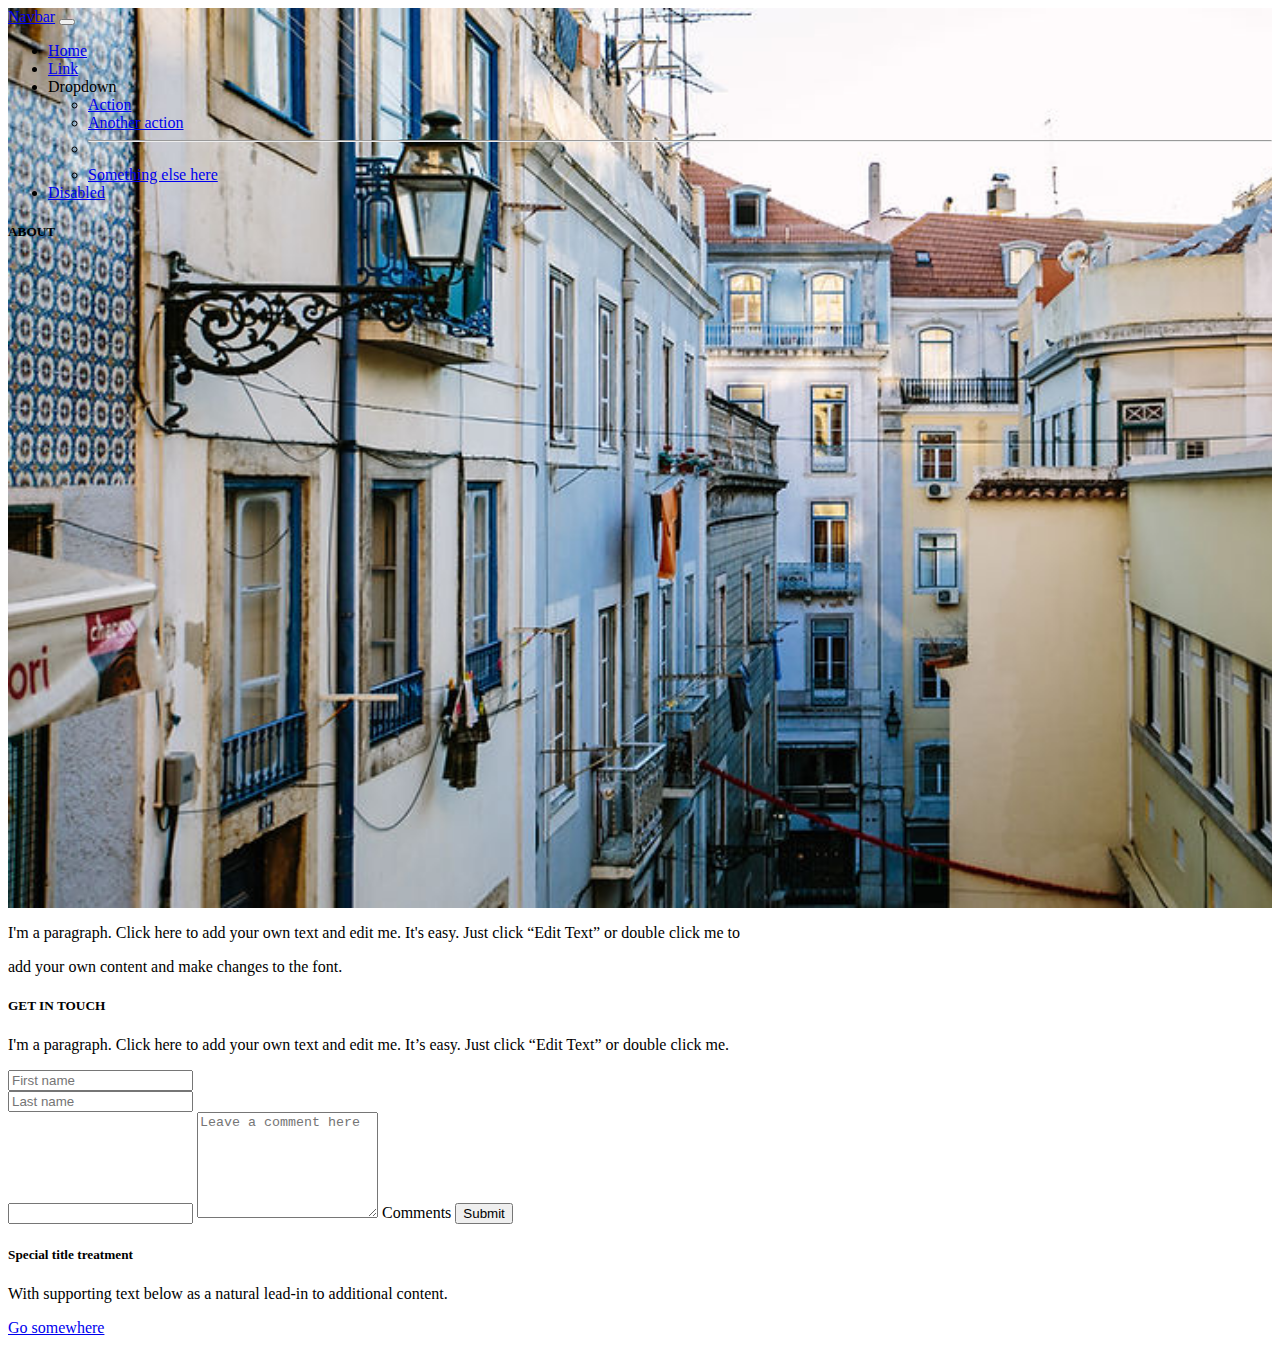
<file: link.html>
<!doctype html>
<html lang="en">
  <head>
    <meta charset="utf-8">
    <meta name="viewport" content="width=device-width, initial-scale=1">
    <title>Bootstrap demo</title>
    <link href="https://cdn.jsdelivr.net/npm/bootstrap@5.2.3/dist/css/bootstrap.min.css" rel="stylesheet" integrity="sha384-rbsA2VBKQhggwzxH7pPCaAqO46MgnOM80zW1RWuH61DGLwZJEdK2Kadq2F9CUG65" crossorigin="anonymous">
    <link rel="stylesheet" href="css/link.css">
  </head>
  <body>
    <header>
      <nav class="navbar navbar-expand-lg bg-light fixed-top">
        <div class="container">
          <a class="navbar-brand" href="#">Navbar</a>
          <button class="navbar-toggler" type="button" data-bs-toggle="collapse" data-bs-target="#navbarSupportedContent" aria-controls="navbarSupportedContent" aria-expanded="false" aria-label="Toggle navigation">
            <span class="navbar-toggler-icon"></span>
          </button>
          <div class="collapse navbar-collapse" id="navbarSupportedContent">
            <ul class="navbar-nav ms-auto mb-2 mb-lg-0">
              <li class="nav-item">
                <a class="navbar-brand" href="index.html"aria-current="page" >Home</a>
              </li>
              <li class="nav-item">
                <a class="navbar-brand" href="link.html ">Link</a>
              </li>
              <li class="nav-item dropdown">
                <a class="nav-link dropdown-toggle"  role="button" data-bs-toggle="dropdown" aria-expanded="false">
                  Dropdown
                </a>
                <ul class="dropdown-menu">
                  <li><a class="dropdown-item" href="#">Action</a></li>
                  <li><a class="dropdown-item" href="#">Another action</a></li>
                  <li><hr class="dropdown-divider"></li>
                  <li><a class="dropdown-item" href="#">Something else here</a></li>
                </ul>
              </li>
              <li class="nav-item">
                <a class="nav-link disabled" aria-disabled="true"href="disabled.html " >Disabled</a>
              </li>
            </ul>
         
          </div>
        </div>
      </nav>
      <h5>ABOUT</h5>
    </header>


    <main>
     <section class="sec1">
        <div class="container">
           <div class="row justify-content-around" >
            <div class="col">
             <p>
                I'm a paragraph. Click here to add your own text and edit me. It's easy. Just click “Edit Text” or double click me to</p>
             <p>add your own content and make changes to the font.</p>
            </div>
        </div>
        </div>
     </section>

     <section class="sec2">
        <div class="container">
            <div class="row justify-content-around">
             <div class="col">
        <h5>GET IN TOUCH</h5>
        <p>I'm a paragraph. Click here to add your own text and edit me. It’s easy. Just click “Edit Text” or double click me.</p>

        <div class="row">
            <div class="col">
              <input type="text" class="form-control" placeholder="First name" aria-label="First name">
            </div>
            <div class="col">
              <input type="text" class="form-control" placeholder="Last name" aria-label="Last name">
            </div>
          
            </div>
            <div class="row">
                <div class="col">
                    <div class="form-floating">
                        <input type="email" class="form-control" id="exampleInputEmail1" aria-describedby="emailHelp">
                        <textarea class="form-control" placeholder="Leave a comment here" id="floatingTextarea2" style="height: 100px"></textarea>
                        <label for="floatingTextarea2">Comments</label>
                        <button class="btn bg-dark text-light"> Submit</button>
                </div>
            </div>
            
        </div>
        </div>
        </div>
        
     </section>
    </main>
    <footer>
      <div class="card text-center">
        <div class="card-body">
          <h5 class="card-title">Special title treatment</h5>
          <p class="card-text">With supporting text below as a natural lead-in to additional content.</p>
          <a href="#" class="btn btn-primary">Go somewhere</a>
        </div>
      
      </div>
    </footer>
  </body>
</html>
</file>
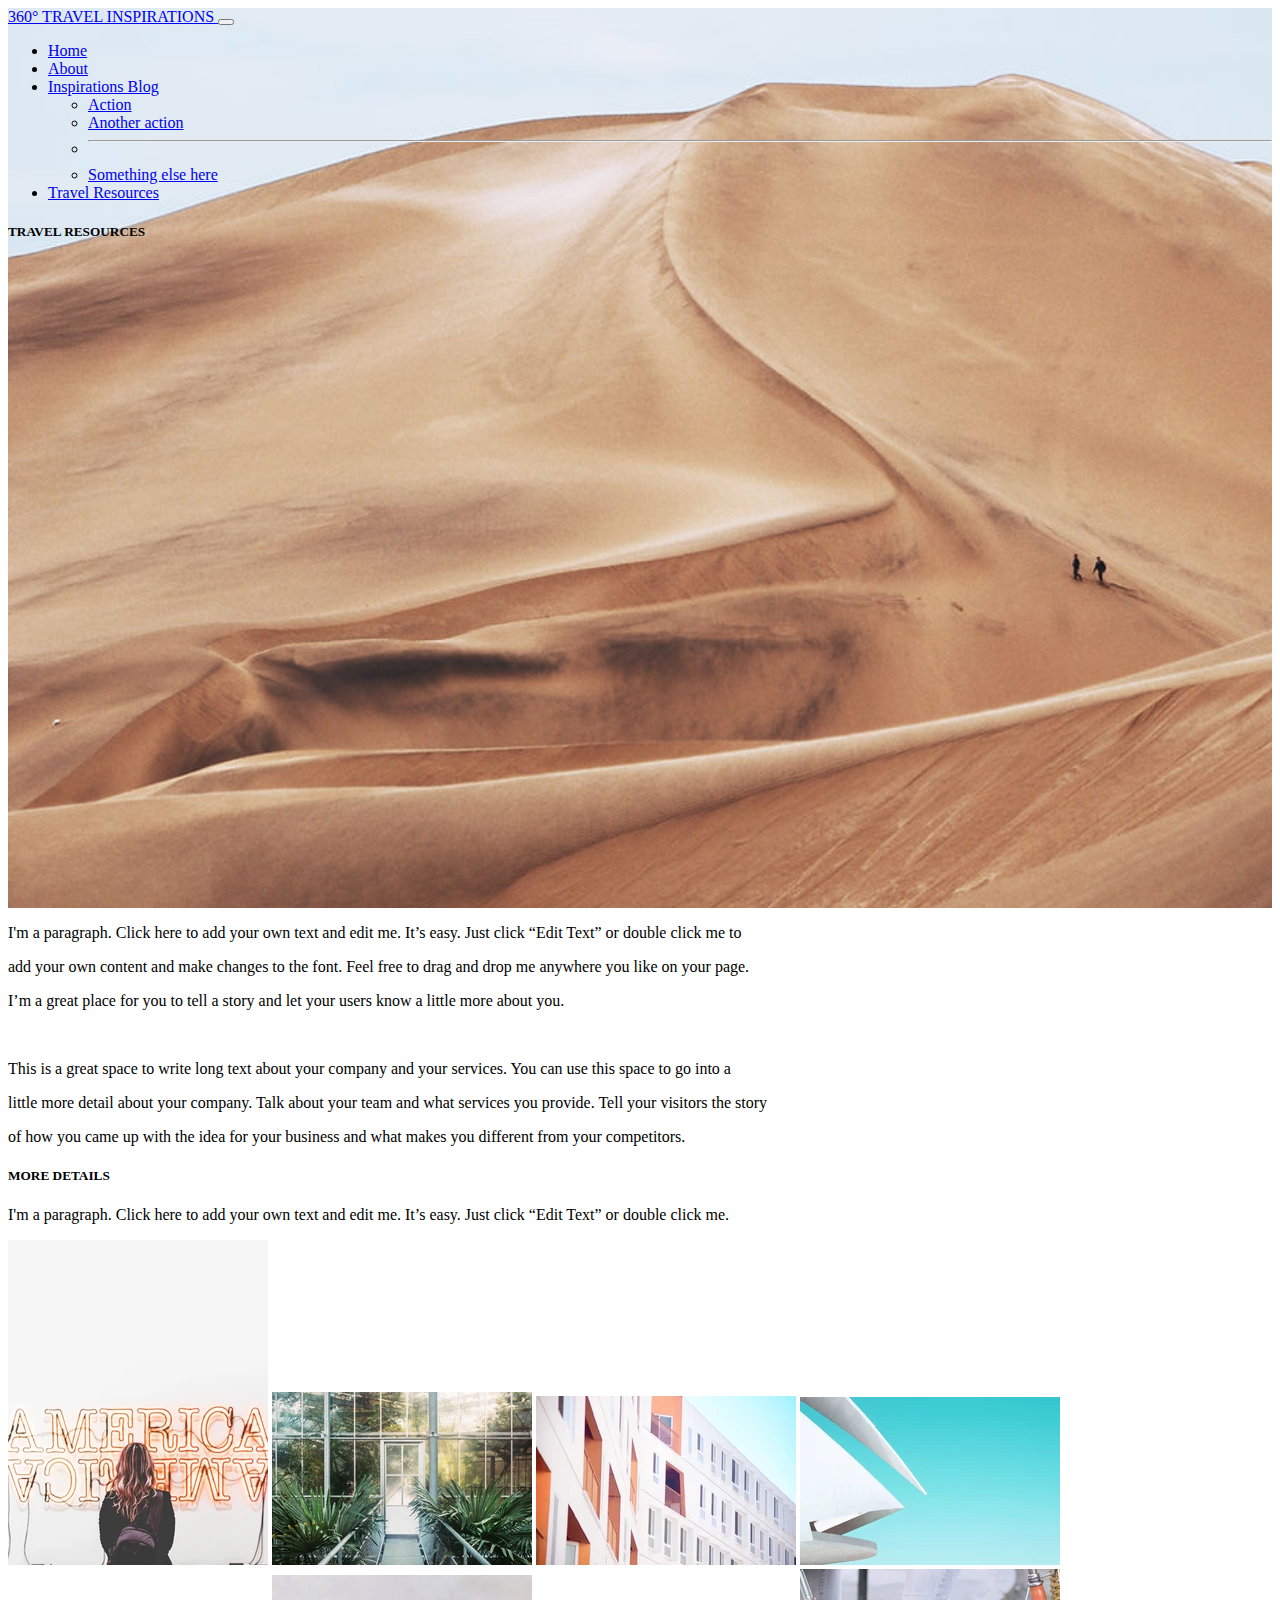
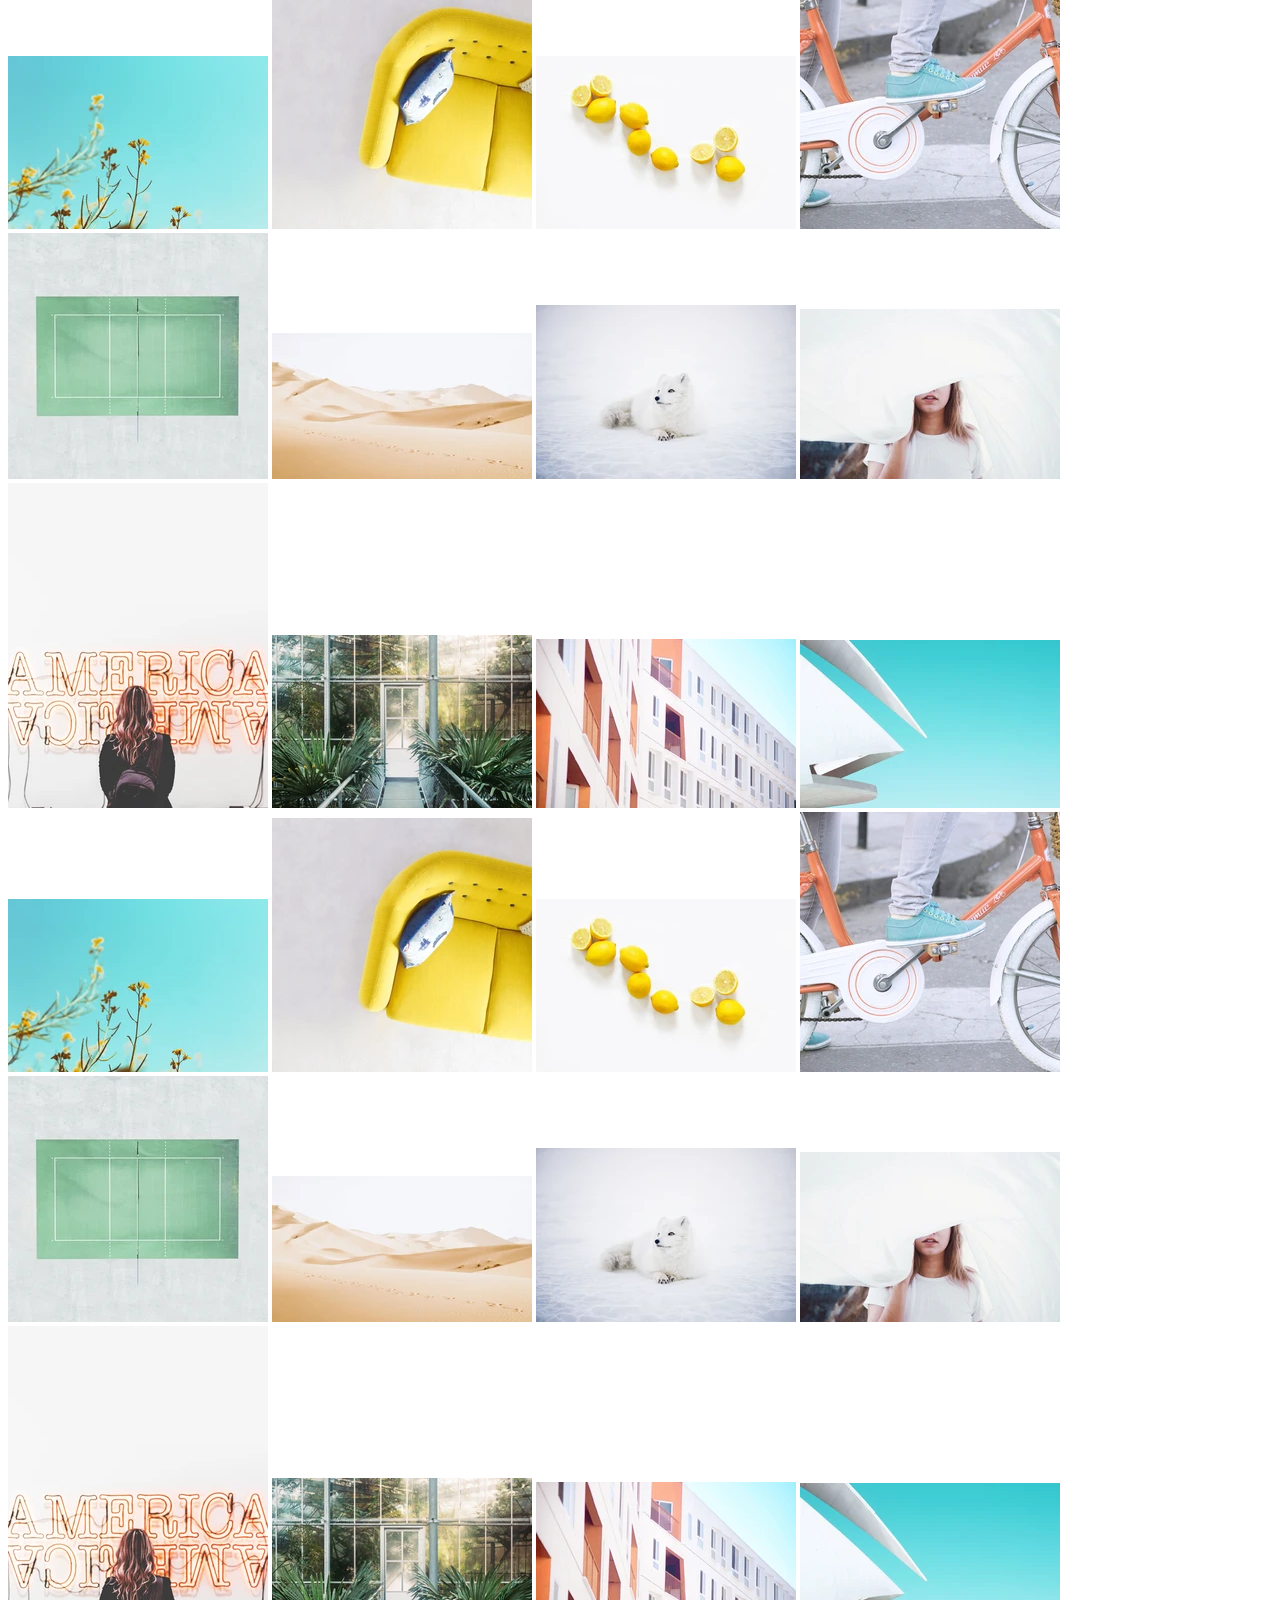
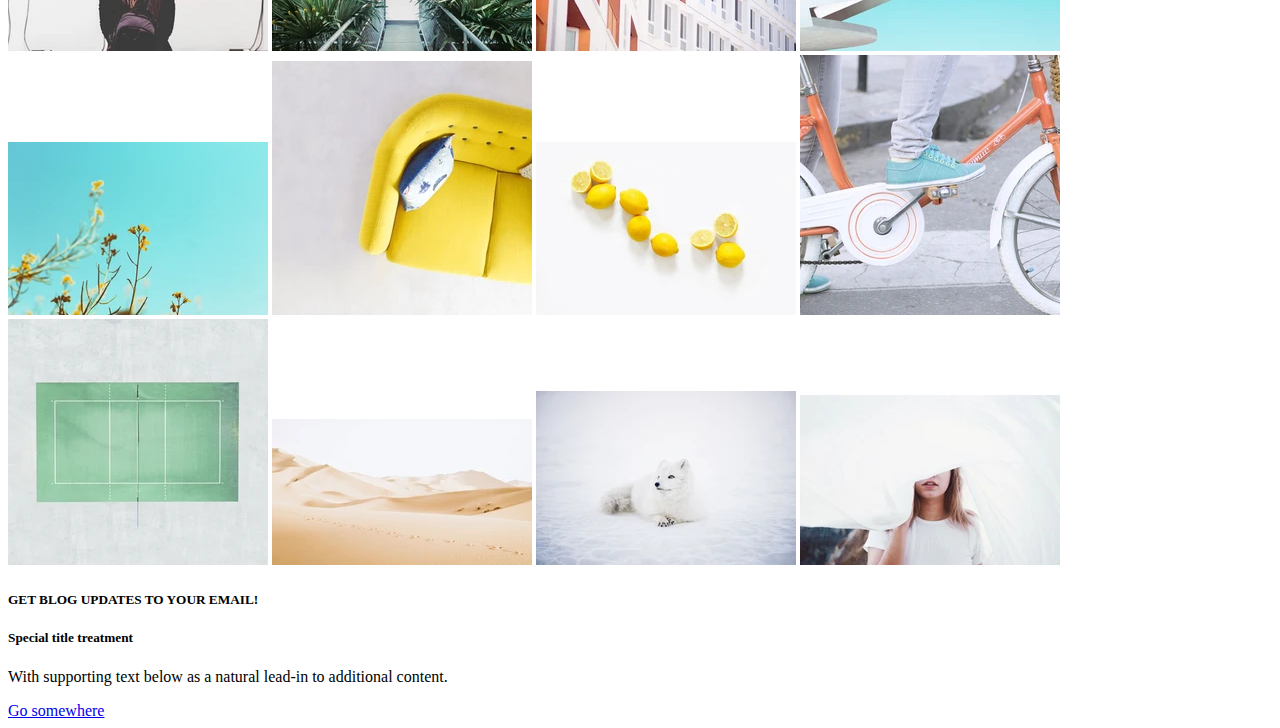
<file: travelResources.html>
<!doctype html>
<html lang="en">

<head>
    <meta charset="utf-8">
    <meta name="viewport" content="width=device-width, initial-scale=1">
    <title>Sass Website | Liana</title>
    <link rel="icon" href="img/i.jpg">
    <link href="https://cdn.jsdelivr.net/npm/bootstrap@5.2.3/dist/css/bootstrap.min.css" rel="stylesheet" integrity="sha384-rbsA2VBKQhggwzxH7pPCaAqO46MgnOM80zW1RWuH61DGLwZJEdK2Kadq2F9CUG65" crossorigin="anonymous">
    <link rel="stylesheet" href="css/disabled.css">
</head>

<body>
    <header>
        <nav class="navbar navbar-expand-lg bg-light fixed-top">
            <div class="container">
                <a class="navbar-brand" href="#">
                    360° TRAVEL INSPIRATIONS
                  </a>
                <button class="navbar-toggler" type="button" data-bs-toggle="collapse" data-bs-target="#navbarSupportedContent" aria-controls="navbarSupportedContent" aria-expanded="false" aria-label="Toggle navigation">
            <span class="navbar-toggler-icon"></span>
          </button>
                <div class="collapse navbar-collapse" id="navbarSupportedContent">
                    <ul class="navbar-nav ms-auto mb-2 mb-lg-0">
                        <li class="nav-item">
                            <a class="nav-link " aria-current="page" href="index.html">Home</a>
                        </li>
                        <li class="nav-item">
                            <a class="nav-link" href="about.html ">About</a>
                        </li>
                        <li class="nav-item dropdown">
                            <a class="nav-link dropdown-toggle " href="InspirationsBlog.html" role="button" data-bs-toggle="dropdown" aria-expanded="false">
                        Inspirations Blog
                    </a>
                            <ul class="dropdown-menu">
                                <li><a class="dropdown-item" href="InspirationsBlog.html">Action</a></li>
                                <li><a class="dropdown-item" href="InspirationsBlog.html">Another action</a></li>
                                <li>
                                    <hr class="dropdown-divider">
                                </li>
                                <li><a class="dropdown-item" href="InspirationsBlog.html">Something else here</a></li>
                            </ul>
                        </li>
                        <li class="nav-item">
                            <a class="nav-link active" aria-disabled="true" href="travelResources.html">Travel Resources</a>
                        </li>
                    </ul>

                </div>
            </div>

            <h5>TRAVEL RESOURCES</h5>
        </nav>
    </header>

    <main>
        <section class="sec1">
            <div class="container">
                <div class="row justify-content-center">
                    <div class="col-6">
                        <p>
                            I'm a paragraph. Click here to add your own text and edit me. It’s easy. Just click “Edit Text” or double click me to</p>
                        <p>
                            add your own content and make changes to the font. Feel free to drag and drop me anywhere you like on your page.</p>
                        <p>I’m a great place for you to tell a story and let your users know a little more about you.</p>
                        <br>
                        <p>This is a great space to write long text about your company and your services. You can use this space to go into a</p>
                        <p>little more detail about your company. Talk about your team and what services you provide. Tell your visitors the story</p>
                        <p> of how you came up with the idea for your business and what makes you different from your competitors.</p>

                    </div>
                </div>
            </div>
        </section>


        <section class="sec2">
            <div class="container">
                <div class="row justify-content-center">
                    <div class="col-6">
                        <h5>MORE DETAILS</h5>
                        <p>I'm a paragraph. Click here to add your own text and edit me. It’s easy. Just click “Edit Text” or double click me.</p>
                    </div>
                </div>
            </div>


            <div class="container">
              <div class="row"> 
                <div class="col-lg-4 col-md-12 mb-4 mb-lg-0"> 
                  <img src="img/4.webp" class="w-100 shadow-1-strong rounded mb-4" alt="Boat on Calm Water"> 
                  <img src="img/10.webp" class="w-100 shadow-1-strong rounded mb-4" alt="Wintry Mountain Landscape"> 
                  <img src="img/9.webp" class="w-100 shadow-1-strong rounded mb-4" alt="Wintry Mountain Landscape"> 
                  <img src="img/8.webp" class="w-100 shadow-1-strong rounded mb-4" alt="Wintry Mountain Landscape"> 
                </div> 
                <div class="col-lg-4 mb-4 mb-lg-0"> 
                  <img src="img/5.webp" class="w-100 shadow-1-strong rounded mb-4" alt="Mountains in the Clouds"> 
                  <img src="img/11.webp" class="w-100 shadow-1-strong rounded mb-4" alt="Boat on Calm Water"> 
                  <img src="img/6.webp" class="w-100 shadow-1-strong rounded mb-4" alt="Mountains in the Clouds"> 
                  <img src="img/7.webp" class="w-100 shadow-1-strong rounded mb-4" alt="Boat on Calm Water"> 
                </div> 
                <div class="col-lg-4 mb-4 mb-lg-0"> 
                    <img src="img/12.webp" class="w-100 shadow-1-strong rounded mb-4" alt="Mountains in the Clouds"> 
                    <img src="img/13.webp" class="w-100 shadow-1-strong rounded mb-4" alt="Boat on Calm Water"> 
                    <img src="img/14.webp" class="w-100 shadow-1-strong rounded mb-4" alt="Mountains in the Clouds"> 
                    <img src="img/15.webp" class="w-100 shadow-1-strong rounded mb-4" alt="Boat on Calm Water"> 
            
              </div> 
              </div>
            </div> 
          </section>

          
        <section class="sec3">
            <div class="container">
              <div class="row"> 
                <div class="col-lg-4 col-12 mb-4 mb-lg-0"> 
                  <img src="img/4.webp" class="w-100 shadow-1-strong rounded mb-4" alt="Boat on Calm Water"> 
                  <img src="img/10.webp" class="w-100 shadow-1-strong rounded mb-4" alt="Wintry Mountain Landscape"> 
                  <img src="img/9.webp" class="w-100 shadow-1-strong rounded mb-4" alt="Wintry Mountain Landscape"> 
                  <img src="img/8.webp" class="w-100 shadow-1-strong rounded mb-4" alt="Wintry Mountain Landscape"> 
                </div> 
                <div class="col-lg-4 mb-4 mb-lg-0"> 
                  <img src="img/5.webp" class="w-100 shadow-1-strong rounded mb-4" alt="Mountains in the Clouds"> 
                  <img src="img/11.webp" class="w-100 shadow-1-strong rounded mb-4" alt="Boat on Calm Water"> 
                  <img src="img/6.webp" class="w-100 shadow-1-strong rounded mb-4" alt="Mountains in the Clouds"> 
                  <img src="img/7.webp" class="w-100 shadow-1-strong rounded mb-4" alt="Boat on Calm Water"> 
                </div> 
                <div class="col-lg-4 mb-4 mb-lg-0"> 
                    <img src="img/12.webp" class="w-100 shadow-1-strong rounded mb-4" alt="Mountains in the Clouds"> 
                    <img src="img/13.webp" class="w-100 shadow-1-strong rounded mb-4" alt="Boat on Calm Water"> 
                    <img src="img/14.webp" class="w-100 shadow-1-strong rounded mb-4" alt="Mountains in the Clouds"> 
                    <img src="img/15.webp" class="w-100 shadow-1-strong rounded mb-4" alt="Boat on Calm Water"> 
            
              </div> 
              </div>
            </div> 
          </section>


          <section class="sec4">
    


            <div class="container">
              <div class="row"> 
                <div class="col-lg-4 col-md-12 mb-4 mb-lg-0"> 
                  <img src="img/4.webp" class="w-100 shadow-1-strong rounded mb-4" alt="Boat on Calm Water"> 
                  <img src="img/10.webp" class="w-100 shadow-1-strong rounded mb-4" alt="Wintry Mountain Landscape"> 
                  <img src="img/9.webp" class="w-100 shadow-1-strong rounded mb-4" alt="Wintry Mountain Landscape"> 
                  <img src="img/8.webp" class="w-100 shadow-1-strong rounded mb-4" alt="Wintry Mountain Landscape"> 
                </div> 
                <div class="col-lg-4 mb-4 mb-lg-0"> 
                  <img src="img/5.webp" class="w-100 shadow-1-strong rounded mb-4" alt="Mountains in the Clouds"> 
                  <img src="img/11.webp" class="w-100 shadow-1-strong rounded mb-4" alt="Boat on Calm Water"> 
                  <img src="img/6.webp" class="w-100 shadow-1-strong rounded mb-4" alt="Mountains in the Clouds"> 
                  <img src="img/7.webp" class="w-100 shadow-1-strong rounded mb-4" alt="Boat on Calm Water"> 
                </div> 
                <div class="col-lg-4 mb-4 mb-lg-0"> 
                    <img src="img/12.webp" class="w-100 shadow-1-strong rounded mb-4" alt="Mountains in the Clouds"> 
                    <img src="img/13.webp" class="w-100 shadow-1-strong rounded mb-4" alt="Boat on Calm Water"> 
                    <img src="img/14.webp" class="w-100 shadow-1-strong rounded mb-4" alt="Mountains in the Clouds"> 
                    <img src="img/15.webp" class="w-100 shadow-1-strong rounded mb-4" alt="Boat on Calm Water"> 
            
              </div> 
              </div>
            </div> 
          </section>
    </main>


    <footer>
        <h5 >GET BLOG UPDATES TO YOUR EMAIL!</h5>
        <div class="card text-center " >
            <div class="card-body ">
                <h5 class="card-title  ">Special title treatment</h5>
                <p class="card-text">With supporting text below as a natural lead-in to additional content.</p>
                <a href="#" class="btn btn-primary">Go somewhere</a>
            </div>

        </div>
    </footer>
</body>

</html>
</file>
<file: css/style.css>
header {
  background-image: url(../img/1.jpg);
  background-repeat: no-repeat;
  background-size: cover;
  height: 90vh;
  background-attachment: fixed;
}
header .navbar-brand {
  color: #f46f4c;
  text-transform: uppercase;
}

@media only screen and (max-width: 1300px) {
  header {
    height: 80vh;
  }
}
@media only screen and (max-width: 1200px) {
  header {
    height: 70vh;
  }
}
@media only screen and (max-width: 1100px) {
  header {
    height: 60vh;
  }
}
@media only screen and (max-width: 1050px) {
  header {
    height: 50vh;
  }
}
@media only screen and (max-width: 800px) {
  header {
    height: 40vh;
  }
}
.sec1 {
  padding: 50px;
}
.sec1 img {
  width: 100%;
}
.sec1 .sec1col {
  padding: 120px;
}
.sec1 .sec1col h5 {
  font-size: 50px;
}
@media only screen and (max-width: 1200px) {
  .sec1 .sec1col h5 {
    font-size: 40px;
  }
}
@media only screen and (max-width: 1100px) {
  .sec1 .sec1col h5 {
    font-size: 30px;
  }
}
@media only screen and (max-width: 500px) {
  .sec1 .sec1col h5 {
    font-size: 25px;
  }
}
.sec1 .sec1col button {
  background-color: #f46f4c;
  color: white;
}
@media only screen and (max-width: 1300px) {
  .sec1 .sec1col {
    padding: 90px;
  }
}
@media only screen and (max-width: 1200px) {
  .sec1 .sec1col {
    padding: 80px;
  }
}
@media only screen and (max-width: 1100px) {
  .sec1 .sec1col {
    padding: 70px;
  }
}
@media only screen and (max-width: 1050px) {
  .sec1 .sec1col {
    padding: 50px;
  }
}
@media only screen and (max-width: 800px) {
  .sec1 .sec1col {
    padding: 30px;
  }
}

@media only screen and (max-width: 620px) {
  .sec1 {
    padding: 40px;
  }
}
@media only screen and (max-width: 520px) {
  .sec1 {
    padding: 30px;
  }
}
@media only screen and (max-width: 420px) {
  .sec1 {
    padding: 20px;
  }
}
.sec2 {
  padding: 50px;
}
.sec2 img {
  width: 100%;
  height: 400px;
}

@media only screen and (max-width: 620px) {
  .sec2 {
    padding: 40px;
  }
}
@media only screen and (max-width: 520px) {
  .sec2 {
    padding: 30px;
  }
}
@media only screen and (max-width: 420px) {
  .sec2 {
    padding: 20px;
  }
}
.sec3 {
  padding: 80px;
}
.sec3 img {
  height: 250px;
}

@media only screen and (max-width: 620px) {
  .sec3 {
    padding: 70px;
  }
}
@media only screen and (max-width: 520px) {
  .sec3 {
    padding: 60px;
  }
}
@media only screen and (max-width: 420px) {
  .sec3 {
    padding: 50px;
  }
}
@media only screen and (max-width: 620px) {
  .sec3 {
    padding: 40px;
  }
}
@media only screen and (max-width: 520px) {
  .sec3 {
    padding: 30px;
  }
}
@media only screen and (max-width: 420px) {
  .sec3 {
    padding: 20px;
  }
}
</file>
<file: css/link.css>
header {
  background-image: url(../img/8.jpg);
  background-repeat: no-repeat;
  background-size: cover;
  height: 100vh;
}
</file>
<file: css/disabled.css>
header {
  background-image: url(../img/12.jpg);
  background-repeat: no-repeat;
  background-size: cover;
  height: 100vh;
}
</file>
<file: css/dropdown.css>
header {
  background-image: url(../img/6.jpg);
  background-repeat: no-repeat;
  background-size: cover;
  height: 100vh;
}

.sec1 {
  margin: 1px;
}
.sec1 img {
  width: 100%;
}
</file>
<file: css/inspirationsblog.css>
header {
  background-image: url(../img/6.jpg);
  background-repeat: no-repeat;
  background-size: cover;
  height: 90vh;
}

@media only screen and (max-width: 1300px) {
  header {
    height: 80vh;
  }
}
@media only screen and (max-width: 1200px) {
  header {
    height: 70vh;
  }
}
@media only screen and (max-width: 1100px) {
  header {
    height: 60vh;
  }
}
@media only screen and (max-width: 1050px) {
  header {
    height: 50vh;
  }
}
@media only screen and (max-width: 800px) {
  header {
    height: 40vh;
  }
}
.sec1 {
  margin: 10px;
}
.sec1 img {
  width: 100%;
}
</file>
